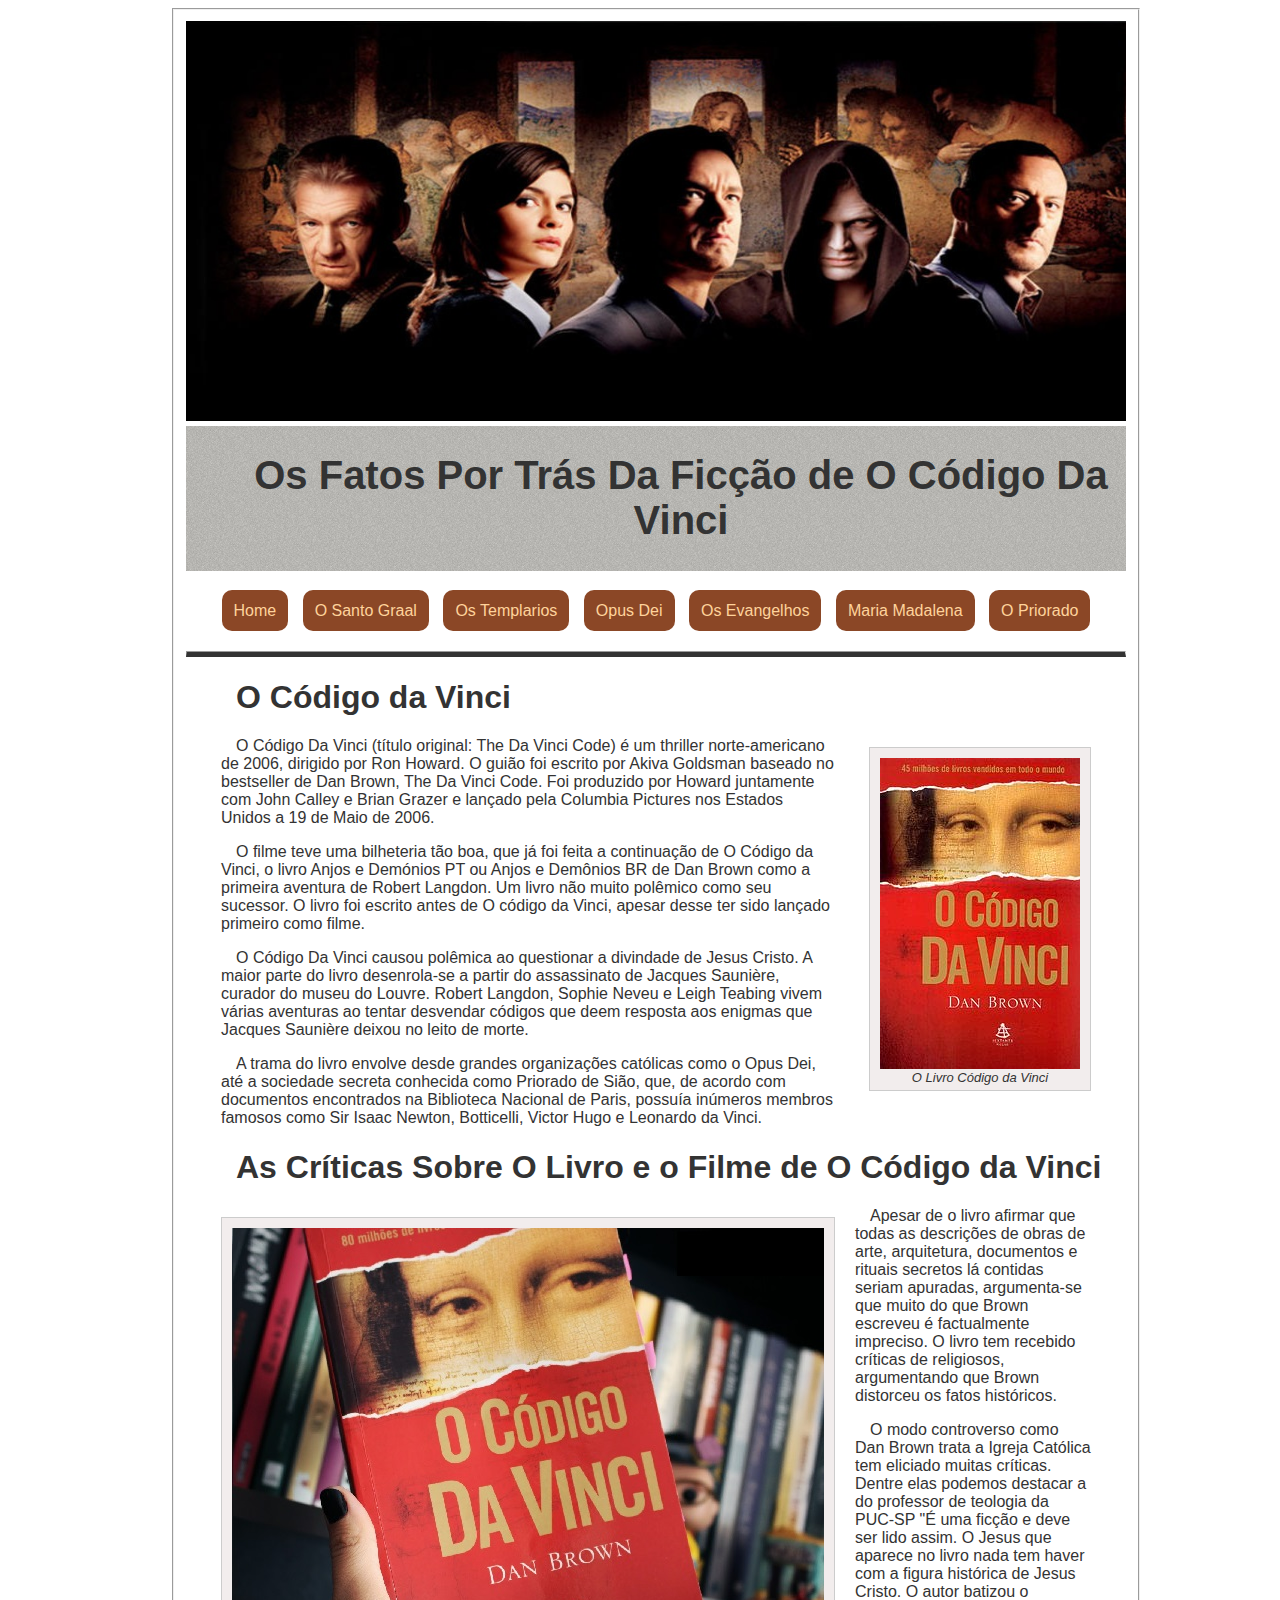
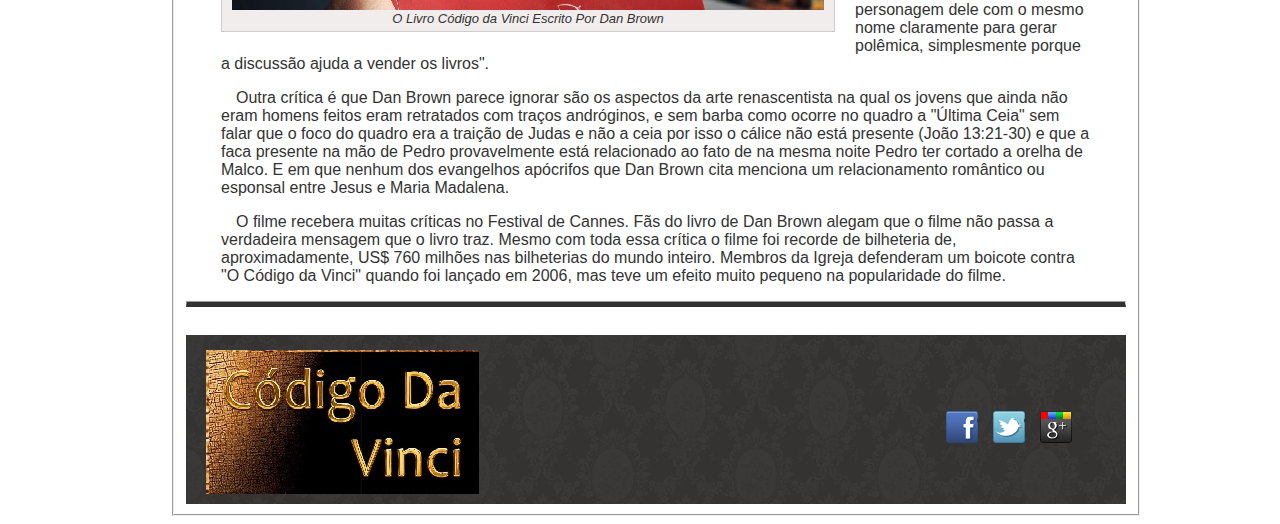
<file: index.html>
<html><head><meta name="description" content="Neste site são discutidos o que são fatos ou fixão.">
    <meta charset="utf-8">
    <title>Os Segredos do Código da Vinci</title>
    <link rel="stylesheet" href="css/sobre.css">
    <script src="js/banner.js">
</script>
  </head><body class="hidden-lg hidden-md hidden-sm hidden-xs" data-spy="scroll">
    <fieldset>
      <div class="container">
        <!-- Início do cabeçalho ------------------------------------------------------------------------------------->
        <header>
          <img src="img/elenco.jpg">
        </header>
        <!-- Fim do Cabeçalho ------------------------------------------------------------------------------------>
        <nav id="titulo">
          <h1>Os Fatos Por Trás Da Ficção de O Código Da Vinci</h1>
        </nav>
        <!-- Início do menu ----------------------------------------------------------------------------------------->
        <nav>
          <ul>
            <li>
              <a href="index.html">Home</a>
            </li>
            <li>
              <a href="santo-graal.html">O Santo Graal</a>
            </li>
            <li>
              <a href="os-templarios.html">Os Templarios</a>
            </li>
            <li>
              <a href="opus-dai.html">Opus Dei</a>
            </li>
            <li>
              <a href="os-evangelhos.html">Os Evangelhos</a>
            </li>
            <li>
              <a href="maria-madalena.html">Maria Madalena</a>
            </li>
            <li>
              <a href="priorado-de-siao.html">O Priorado</a>
            </li>
          </ul>
        </nav>
        <!-- Fim do menu ------------------------------------------------------------------------------------------>
        <section>
          <!-- Início do artigo sobre o tema -->
          <article class="codigo-da-vinci">
            <hr>
            <h1>O Código da Vinci</h1>
            <figure id="livro">
              <img src="img/livro.jpg">
              <figcaption>O Livro Código da Vinci</figcaption>
            </figure>
            <p>O Código Da Vinci (título original: The Da Vinci Code) é um thriller norte-americano
              de 2006, dirigido por Ron Howard. O guião foi escrito por Akiva Goldsman
              baseado no bestseller de Dan Brown, The Da Vinci Code. Foi produzido por
              Howard juntamente com John Calley e Brian Grazer e lançado pela Columbia
              Pictures nos Estados Unidos a 19 de Maio de 2006.</p>
            <p>O filme teve uma bilheteria tão boa, que já foi feita a continuação de
              O Código da Vinci, o livro Anjos e Demónios PT ou Anjos e Demônios BR de
              Dan Brown como a primeira aventura de Robert Langdon. Um livro não muito
              polêmico como seu sucessor. O livro foi escrito antes de O código da Vinci,
              apesar desse ter sido lançado primeiro como filme.</p>
            <p>O Código Da Vinci causou polêmica ao questionar a divindade de Jesus Cristo.
              A maior parte do livro desenrola-se a partir do assassinato de Jacques
              Saunière, curador do museu do Louvre. Robert Langdon, Sophie Neveu e Leigh
              Teabing vivem várias aventuras ao tentar desvendar códigos que deem resposta
              aos enigmas que Jacques Saunière deixou no leito de morte.</p>
            <p>A trama do livro envolve desde grandes organizações católicas como o Opus
              Dei, até a sociedade secreta conhecida como Priorado de Sião, que, de acordo
              com documentos encontrados na Biblioteca Nacional de Paris, possuía inúmeros
              membros famosos como Sir Isaac Newton, Botticelli, Victor Hugo e Leonardo
              da Vinci.</p>
          </article>
          <!-- Fim do artigo sobre o tema ---------------------------------------------------------------------->
          <!-- Início do artigo sobre as criticas ------------------------------------------------------------------>
          <article class="codigo-da-vinci">
            <h1>As Críticas Sobre O Livro e o Filme de O Código da Vinci</h1>
            <figure id="livro2">
              <img src="img/livro-do-codigo-da-vinci.jpg">
              <figcaption>O Livro Código da Vinci Escrito Por Dan Brown</figcaption>
            </figure>
            <p>Apesar de o livro afirmar que todas as descrições de obras de arte, arquitetura,
              documentos e rituais secretos lá contidas seriam apuradas, argumenta-se
              que muito do que Brown escreveu é factualmente impreciso. O livro tem recebido
              críticas de religiosos, argumentando que Brown distorceu os fatos históricos.</p>
            <p>O modo controverso como Dan Brown trata a Igreja Católica tem eliciado
              muitas críticas. Dentre elas podemos destacar a do professor de teologia
              da PUC-SP "É uma ficção e deve ser lido assim. O Jesus que aparece no livro
              nada tem haver com a figura histórica de Jesus Cristo. O autor batizou
              o personagem dele com o mesmo nome claramente para gerar polêmica, simplesmente
              porque a discussão ajuda a vender os livros".</p>
            <p>Outra crítica é que Dan Brown parece ignorar são os aspectos da arte renascentista
              na qual os jovens que ainda não eram homens feitos eram retratados com
              traços andróginos, e sem barba como ocorre no quadro a "Última Ceia" sem
              falar que o foco do quadro era a traição de Judas e não a ceia por isso
              o cálice não está presente (João 13:21-30) e que a faca presente na mão
              de Pedro provavelmente está relacionado ao fato de na mesma noite Pedro
              ter cortado a orelha de Malco. E em que nenhum dos evangelhos apócrifos
              que Dan Brown cita menciona um relacionamento romântico ou esponsal entre
              Jesus e Maria Madalena.</p>
            <p>O filme recebera muitas críticas no Festival de Cannes. Fãs do livro de
              Dan Brown alegam que o filme não passa a verdadeira mensagem que o livro
              traz. Mesmo com toda essa crítica o filme foi recorde de bilheteria de,
              aproximadamente, US$ 760 milhões nas bilheterias do mundo inteiro. Membros
              da Igreja defenderam um boicote contra "O Código da Vinci" quando foi lançado
              em 2006, mas teve um efeito muito pequeno na popularidade do filme.</p>
            <hr>
            <br>
          </article>
          <!-- Fim do artigo sobre as criticas ------------------------------------------------------------------->
        </section>
        <!-- Início do rodapé ------------------------------------------------------------------------------------->
        <footer>
          <div class="container">
            <img src="img/codigo-da-vinci.jpg" alt="O Código da Vinci">
            <ul class="social">
              <li>
                <a href="http://facebook.com/codigodavinci" target="_blank">Facebook</a>
              </li>
              <li>
                <a href="http://twitter.com/codigodavinci" target="_blank">Twitter</a>
              </li>
              <li>
                <a href="http://plus.google.com/codigodavinci" target="_blank">Google+</a>
              </li>
            </ul>
          </div>
        </footer>
        <!-- Fim do rodapé ----------------------------------------------------------------------------------------->
      </div>
    </fieldset>  
       
  

</body></html>
</file>
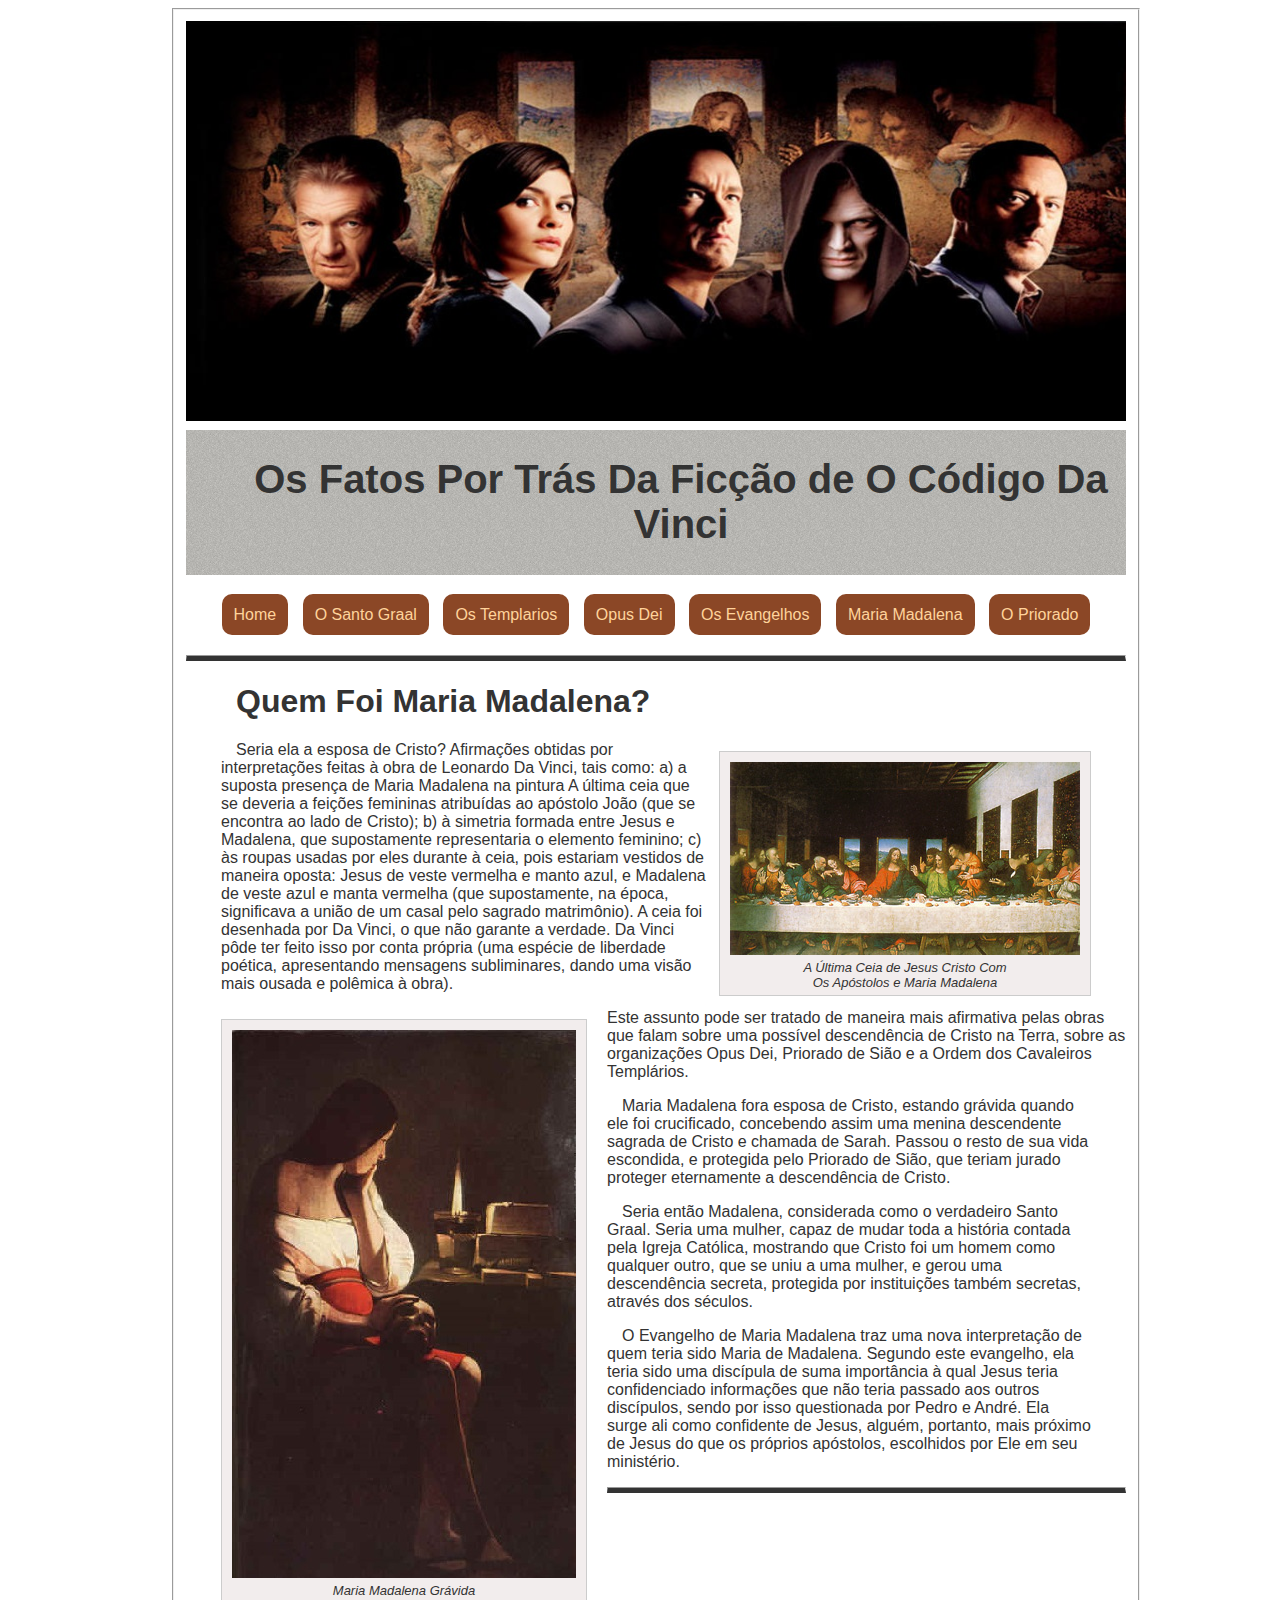
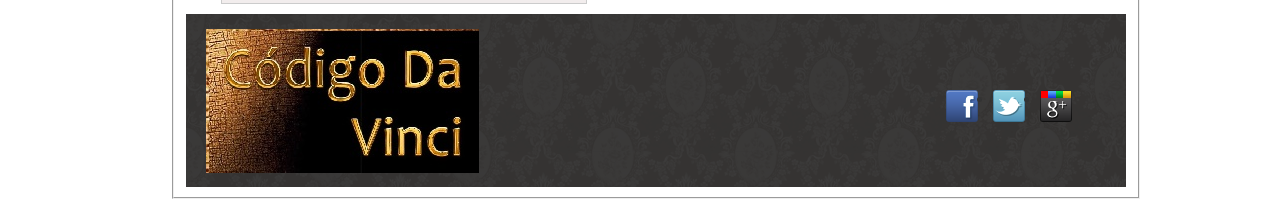
<file: maria-madalena.html>
<!DOCTYPE html>
<html lang="br-pt">
  <head>
    <meta charset="utf-8">
    <title>Os Segredos do Código da Vinci</title>
    <link rel="stylesheet" href="css/sobre.css">
    <script src="js/banner.js"> </script>
  </head>
  <body>
    <fieldset>
    <div class="container">
   <!-- Início do cabeçalho ------------------------------------------------------------------------------------->
    <header>
        <img src="img/elenco.jpg" />
     </header>
      <!--  Fim do Cabeçalho  ------------------------------------------------------------------------------------>
      <nav id="titulo">
        <h1>Os Fatos Por Trás Da Ficção de O Código Da Vinci</h1>
      </nav>
      <!-- Início do menu  ----------------------------------------------------------------------------------------->
      <nav>
        <ul>
          <li><a href="index.html">Home</a></li>
          <li><a href="santo-graal.html">O Santo Graal</a></li>
          <li><a href="os-templarios.html">Os Templarios</a></li>
          <li><a href="opus-dai.html" >Opus Dei</a></li>
          <li><a href="os-evangelhos.html">Os Evangelhos</a></li>
           <li><a href="maria-madalena.html" >Maria Madalena</a></li>
           <li><a href="priorado-de-siao.html">O Priorado</a></li>
         </ul>
       </nav>
       <!-- Fim do menu  ------------------------------------------------------------------------------------------>
       <section>
         <!-- Início do artigo  -->
         <article class="codigo-da-vinci">
           <hr>
           <h1>Quem Foi Maria Madalena?</h1>

           <figure id="santa-ceia">
              <img src="img/santa-ceia.jpg">
              <figcaption>A Última Ceia de Jesus Cristo Com <br>Os Apóstolos e Maria Madalena</figcaption>
          </figure>

           <p>
             Seria ela a esposa de Cristo? Afirmações obtidas por interpretações feitas à obra de Leonardo
             Da Vinci, tais como:
             a) a suposta presença de Maria Madalena na pintura A última ceia que se deveria a feições
             femininas atribuídas ao apóstolo João (que se encontra ao lado de Cristo);
             b) à simetria formada entre Jesus e Madalena, que supostamente representaria o elemento feminino;
             c) às roupas usadas por eles durante à ceia, pois estariam vestidos de maneira oposta: Jesus
             de veste vermelha e manto azul, e Madalena de veste azul e manta vermelha (que supostamente,
             na época, significava a união de um casal pelo sagrado matrimônio). A ceia foi desenhada por
             Da Vinci, o que não garante a verdade. Da Vinci pôde ter feito isso por conta própria
             (uma espécie de liberdade poética, apresentando mensagens subliminares, dando uma visão
             mais ousada e polêmica à obra).
           </p>
           <p>
             <figure id="maria-madalena">
                <img src="img/maria-madalena-gravida.jpg">
                <figcaption>Maria Madalena Grávida</figcaption>
            </figure>
             Este assunto pode ser tratado de maneira mais afirmativa pelas obras que falam sobre uma
             possível descendência de Cristo na Terra, sobre as organizações Opus Dei, Priorado de Sião
             e a Ordem dos Cavaleiros Templários.
           </p>
           <p>
             Maria Madalena fora esposa de Cristo, estando grávida quando ele foi crucificado, concebendo
              assim uma menina descendente sagrada de Cristo e chamada de Sarah. Passou o resto de sua
              vida escondida, e protegida pelo Priorado de Sião, que teriam jurado proteger eternamente a
              descendência de Cristo.
           </p>
           <p>
             Seria então Madalena, considerada como o verdadeiro Santo Graal. Seria uma mulher, capaz
             de mudar toda a história contada pela Igreja Católica, mostrando que Cristo foi um homem
             como qualquer outro, que se uniu a uma mulher, e gerou uma descendência secreta, protegida
             por instituições também secretas, através dos séculos.
           </p>
           <p>
             O Evangelho de Maria Madalena traz uma nova interpretação de quem teria sido Maria de
              Madalena. Segundo este evangelho, ela teria sido uma discípula de suma importância à qual
              Jesus teria confidenciado informações que não teria passado aos outros discípulos, sendo por
              isso questionada por Pedro e André. Ela surge ali como confidente de Jesus, alguém, portanto,
              mais próximo de Jesus do que os próprios apóstolos, escolhidos por Ele em seu ministério.
           </p>
           <hr><br>
         </article> <!--  Fim do artigo  -->
       </section>
       <!--  Início do rodapé  ------------------------------------------------------------------------------------->
       <footer>
      <div class="container">
        <img src="img/codigo-da-vinci.jpg" alt="O Código da Vinci" >
        <ul class="social">
          <li><a href="http://facebook.com/codigodavinci" target="_blank">Facebook</a></li>
          <li><a href="http://twitter.com/codigodavinci" target="_blank">Twitter</a></li>
          <li><a href="http://plus.google.com/codigodavinci" target="_blank">Google+</a></li>
        </ul>
      </div>
    </footer>
    <!--  Fim do rodapé  ----------------------------------------------------------------------------------------->
      </div>
      </fieldset>
  </body>
</html>
</file>
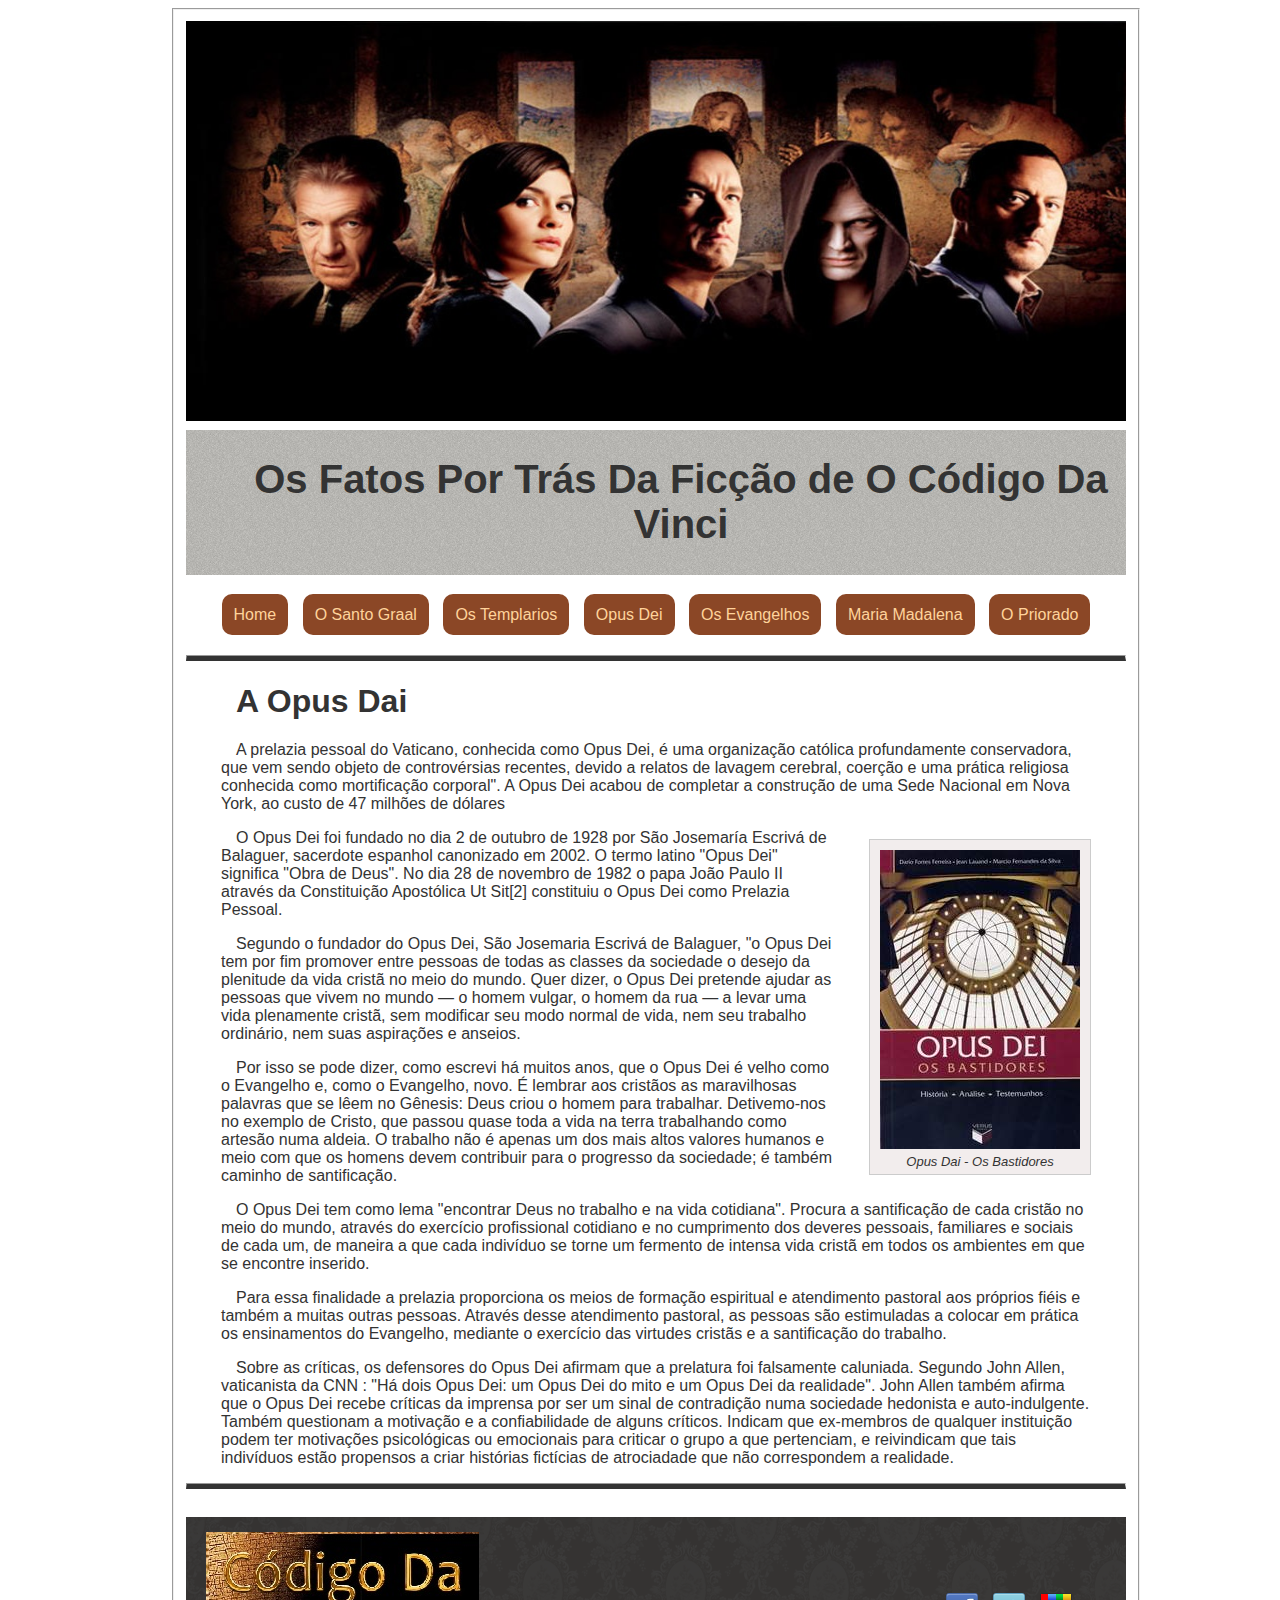
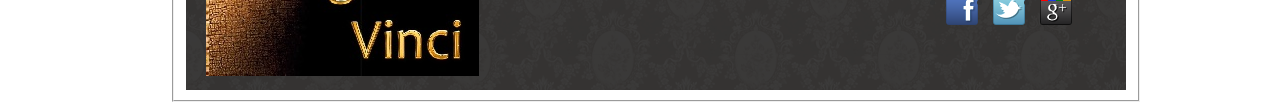
<file: opus-dai.html>
<!DOCTYPE html>
<html lang="br-pt">
  <head>
    <meta charset="utf-8">
    <title>Os Segredos do Código da Vinci</title>
    <link rel="stylesheet" href="css/sobre.css">
    <script src="js/banner.js"> </script>
  </head>
  <body>
    <fieldset>
    <div class="container">
   <!-- Início do cabeçalho ------------------------------------------------------------------------------------->
    <header>
      <img src="img/elenco.jpg" />
     </header>
      <!--  Fim do Cabeçalho  ------------------------------------------------------------------------------------>
      <nav id="titulo">
        <h1>Os Fatos Por Trás Da Ficção de O Código Da Vinci</h1>
      </nav>
      <!-- Início do menu  ----------------------------------------------------------------------------------------->
      <nav>
        <ul>
          <li><a href="index.html">Home</a></li>
          <li><a href="santo-graal.html">O Santo Graal</a></li>
          <li><a href="os-templarios.html">Os Templarios</a></li>
          <li><a href="opus-dai.html">Opus Dei</a></li>
          <li><a href="os-evangelhos.html">Os Evangelhos</a></li>
           <li><a href="maria-madalena.html">Maria Madalena</a></li>
           <li><a href="priorado-de-siao.html">O Priorado</a></li>
         </ul>
       </nav>
       <!-- Fim do menu  ------------------------------------------------------------------------------------------>
       <section>
         <!-- Início do artigo  -->
         <article class="codigo-da-vinci">
           <hr>
           <h1>A Opus Dai</h1>

           <p>
             A prelazia pessoal do Vaticano, conhecida como Opus Dei, é uma organização católica
             profundamente conservadora, que vem sendo objeto de controvérsias recentes, devido a
              relatos de lavagem cerebral, coerção e uma prática religiosa conhecida como mortificação
              corporal". A Opus Dei acabou de completar a construção de uma Sede Nacional em Nova
              York, ao custo de 47 milhões de dólares
           </p>
           <figure id="livro">
            <img src="img/opus-dai.jpg">
              <figcaption>Opus Dai - Os Bastidores</figcaption>
          </figure>
           <p>
             O Opus Dei foi fundado no dia 2 de outubro de 1928 por São Josemaría Escrivá de Balaguer,
              sacerdote espanhol canonizado em 2002. O termo latino "Opus Dei" significa "Obra de Deus".
               No dia 28 de novembro de 1982 o papa João Paulo II através da Constituição Apostólica
               Ut Sit[2] constituiu o Opus Dei como Prelazia Pessoal.
           </p>
           <p>
              Segundo o fundador do Opus Dei, São Josemaria Escrivá de Balaguer, "o Opus Dei tem por
              fim promover entre pessoas de todas as classes da sociedade o desejo da plenitude da vida
              cristã no meio do mundo. Quer dizer, o Opus Dei pretende ajudar as pessoas que vivem no
               mundo — o homem vulgar, o homem da rua — a levar uma vida plenamente cristã, sem
               modificar seu modo normal de vida, nem seu trabalho ordinário, nem suas aspirações e anseios.
           </p>
           <p>
              Por isso se pode dizer, como escrevi há muitos anos, que o Opus Dei é velho como o Evangelho
              e, como o Evangelho, novo. É lembrar aos cristãos as maravilhosas palavras que se lêem no
              Gênesis: Deus criou o homem para trabalhar. Detivemo-nos no exemplo de Cristo, que passou
               quase toda a vida na terra trabalhando como artesão numa aldeia. O trabalho não é apenas um
               dos mais altos valores humanos e meio com que os homens devem contribuir para o progresso
                da sociedade; é também caminho de santificação.
           </p>
           <p>
             O Opus Dei tem como lema "encontrar Deus no trabalho e na vida cotidiana". Procura a santificação
             de cada cristão no meio do mundo, através do exercício profissional cotidiano e no cumprimento
             dos deveres pessoais, familiares e sociais de cada um, de maneira a que cada indivíduo se torne
              um fermento de intensa vida cristã em todos os ambientes em que se encontre inserido.
           </p>
           <p>
             Para essa finalidade a prelazia proporciona os meios de formação espiritual e atendimento pastoral
             aos próprios fiéis e também a muitas outras pessoas. Através desse atendimento pastoral, as pessoas
             são estimuladas a colocar em prática os ensinamentos do Evangelho, mediante o exercício das
             virtudes cristãs e a santificação do trabalho.
           </p>
           <p>
             Sobre as críticas, os defensores do Opus Dei afirmam que a prelatura foi falsamente caluniada.
              Segundo John Allen, vaticanista da CNN : "Há dois Opus Dei: um Opus Dei do mito e um Opus
              Dei da realidade". John Allen também afirma que o Opus Dei recebe críticas da imprensa por
               ser um sinal de contradição numa sociedade hedonista e auto-indulgente. Também questionam a
               motivação e a confiabilidade de alguns críticos. Indicam que ex-membros de qualquer instituição
                podem ter motivações psicológicas ou emocionais para criticar o grupo a que pertenciam, e
                 reivindicam que tais indivíduos estão propensos a criar histórias fictícias de atrociadade que
                 não correspondem a realidade.
           </p>
           <hr><br>
         </article> <!--  Fim do artigo  -->
       </section>
       <!--  Início do rodapé  ------------------------------------------------------------------------------------->
       <footer>
      <div class="container">
        <img src="img/codigo-da-vinci.jpg" alt="O Código da Vinci" >
        <ul class="social">
          <li><a href="http://facebook.com/codigodavinci" target="_blank">Facebook</a></li>
          <li><a href="http://twitter.com/codigodavinci" target="_blank">Twitter</a></li>
          <li><a href="http://plus.google.com/codigodavinci" target="_blank">Google+</a></li>
        </ul>
      </div>
    </footer>
    <!--  Fim do rodapé  ----------------------------------------------------------------------------------------->
      </div>
      </fieldset>
  </body>
</html>
</file>
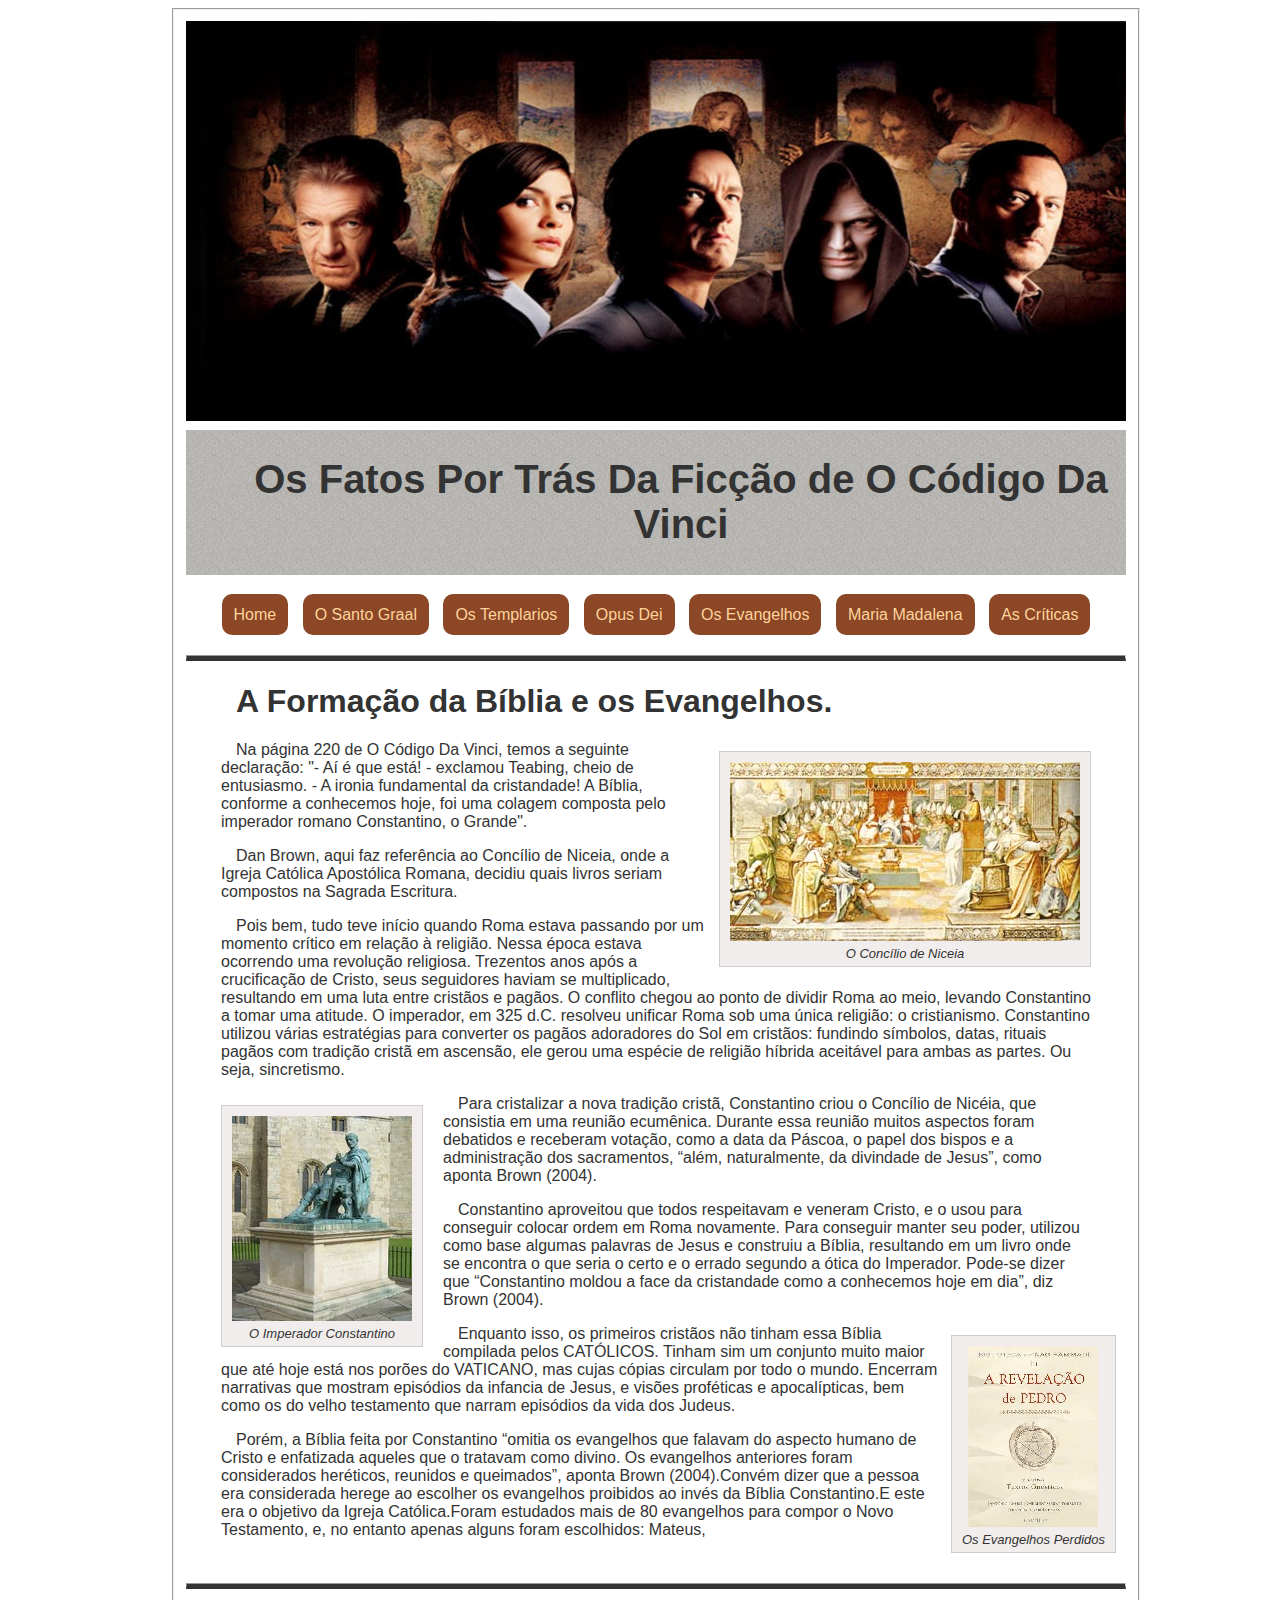
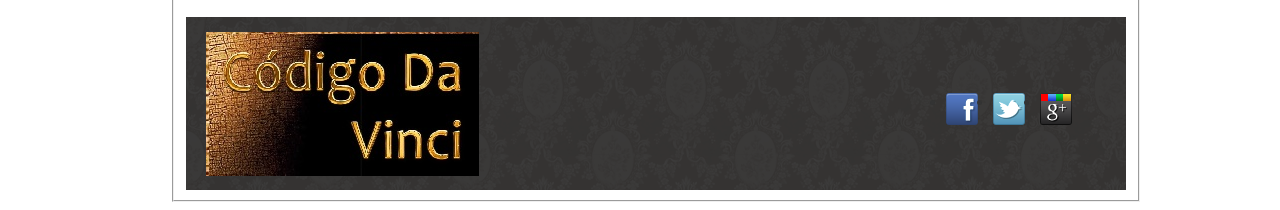
<file: os-evangelhos.html>
<!DOCTYPE html>
<html lang="br-pt">
  <head>
    <meta charset="utf-8">
    <title>Os Segredos do Código da Vinci</title>
    <link rel="stylesheet" href="css/sobre.css">
    <script src="js/banner.js"> </script>
  </head>
  <body>
    <fieldset>
    <div class="container">
   <!-- Início do cabeçalho ------------------------------------------------------------------------------------->
    <header>
        <img src="img/elenco.jpg" />
     </header>
      <!--  Fim do Cabeçalho  ------------------------------------------------------------------------------------>
      <nav id="titulo">
        <h1>Os Fatos Por Trás Da Ficção de O Código Da Vinci</h1>
      </nav>
      <!-- Início do menu  ----------------------------------------------------------------------------------------->
      <nav>
        <ul>
          <li><a href="index.html">Home</a></li>
          <li><a href="santo-graal.html">O Santo Graal</a></li>
          <li><a href="os-templarios.html">Os Templarios</a></li>
          <li><a href="opus-dai.html" >Opus Dei</a></li>
          <li><a href="os-evangelhos.html">Os Evangelhos</a></li>
           <li><a href="maria-madalena.html">Maria Madalena</a></li>
           <li><a href="priorado-de-siao.html">As Críticas</a></li>
         </ul>
       </nav>
       <!-- Fim do menu  ------------------------------------------------------------------------------------------>
       <section>
         <!-- Início do artigo  -->
         <article class="codigo-da-vinci">
           <hr>
           <h1>A Formação da Bíblia e os Evangelhos. </h1>

           <figure id="concilio-niceia">
              <img src="img/concilio-niceia.jpg">
              <figcaption>O Concílio de Niceia</figcaption>
          </figure>

           <p>
             Na página 220 de O Código Da Vinci, temos a seguinte declaração: "- Aí é que está! - exclamou
             Teabing, cheio de entusiasmo. - A ironia fundamental da cristandade! A Bíblia, conforme a
             conhecemos hoje, foi uma colagem composta pelo imperador romano Constantino, o Grande".
           </p>
           <p>
             Dan Brown, aqui faz referência ao Concílio de Niceia, onde a Igreja Católica Apostólica Romana,
             decidiu quais livros seriam compostos na Sagrada Escritura.
           </p>
           <p>
             Pois bem, tudo teve início quando Roma estava passando por um momento crítico em relação
             à religião. Nessa época estava ocorrendo uma revolução religiosa. Trezentos anos após a
             crucificação de Cristo, seus seguidores haviam se multiplicado, resultando em uma luta entre
             cristãos e pagãos. O conflito chegou ao ponto de dividir Roma ao meio, levando Constantino
             a tomar uma atitude. O imperador, em 325 d.C. resolveu unificar Roma sob uma única
             religião: o cristianismo. Constantino utilizou várias estratégias para converter os pagãos
             adoradores do Sol em cristãos: fundindo símbolos, datas, rituais pagãos com tradição
             cristã em ascensão, ele gerou uma espécie de religião híbrida aceitável para ambas as partes.
             Ou seja, sincretismo.
           </p>
           <figure id="constantino">
              <img src="img/imperador-constantino.jpg">
              <figcaption>O Imperador Constantino</figcaption>
          </figure>
           <p>
             Para cristalizar a nova tradição cristã, Constantino criou o Concílio de Nicéia, que consistia
              em uma reunião ecumênica. Durante essa reunião muitos aspectos foram debatidos e receberam
              votação, como a data da Páscoa, o papel dos bispos e a administração dos sacramentos,
              “além, naturalmente, da divindade de Jesus”, como aponta Brown (2004).
           </p>
           <p>
             Constantino aproveitou que todos respeitavam e veneram Cristo, e o usou para conseguir
             colocar ordem em Roma novamente. Para conseguir manter seu poder, utilizou como base
             algumas palavras de Jesus e construiu a Bíblia, resultando em um livro onde se encontra o que
             seria o certo e o errado segundo a ótica do Imperador. Pode-se dizer que “Constantino moldou
             a face da cristandade como a conhecemos hoje em dia”, diz Brown (2004).
           </p>
           <figure id="livros">
              <img src="img/livro1.jpg">
              <figcaption>Os Evangelhos Perdidos</figcaption>
          </figure>
           <p>
             Enquanto isso, os primeiros cristãos não tinham essa Bíblia compilada pelos CATÓLICOS.
             Tinham sim um conjunto muito maior que até hoje está nos porões do VATICANO, mas
             cujas cópias circulam por todo o mundo. Encerram narrativas que mostram episódios da
             infancia de Jesus, e visões proféticas e apocalípticas, bem como os do velho testamento que
             narram episódios da vida dos Judeus.
           </p>
           <p>
             Porém, a Bíblia feita por Constantino “omitia os evangelhos que falavam do aspecto humano
              de Cristo e enfatizada aqueles que o tratavam como divino. Os evangelhos anteriores foram
              considerados heréticos, reunidos e queimados”, aponta Brown (2004).Convém dizer que a
               pessoa era considerada herege ao escolher os evangelhos proibidos ao invés da Bíblia
               Constantino.E este era o objetivo da Igreja Católica.Foram estudados mais de 80 evangelhos
               para compor o Novo Testamento, e, no entanto apenas alguns foram escolhidos: Mateus,
           </p><br>
           <hr><br>
         </article> <!--  Fim do artigo  -->
       </section>
       <!--  Início do rodapé  ------------------------------------------------------------------------------------->
       <footer>
      <div class="container">
        <img src="img/codigo-da-vinci.jpg" alt="O Código da Vinci" >
        <ul class="social">
          <li><a href="http://facebook.com/codigodavinci" target="_blank">Facebook</a></li>
          <li><a href="http://twitter.com/codigodavinci" target="_blank">Twitter</a></li>
          <li><a href="http://plus.google.com/codigodavinci" target="_blank">Google+</a></li>
        </ul>
      </div>
    </footer>
    <!--  Fim do rodapé  ----------------------------------------------------------------------------------------->
      </div>
      </fieldset>
  </body>
</html>
</file>
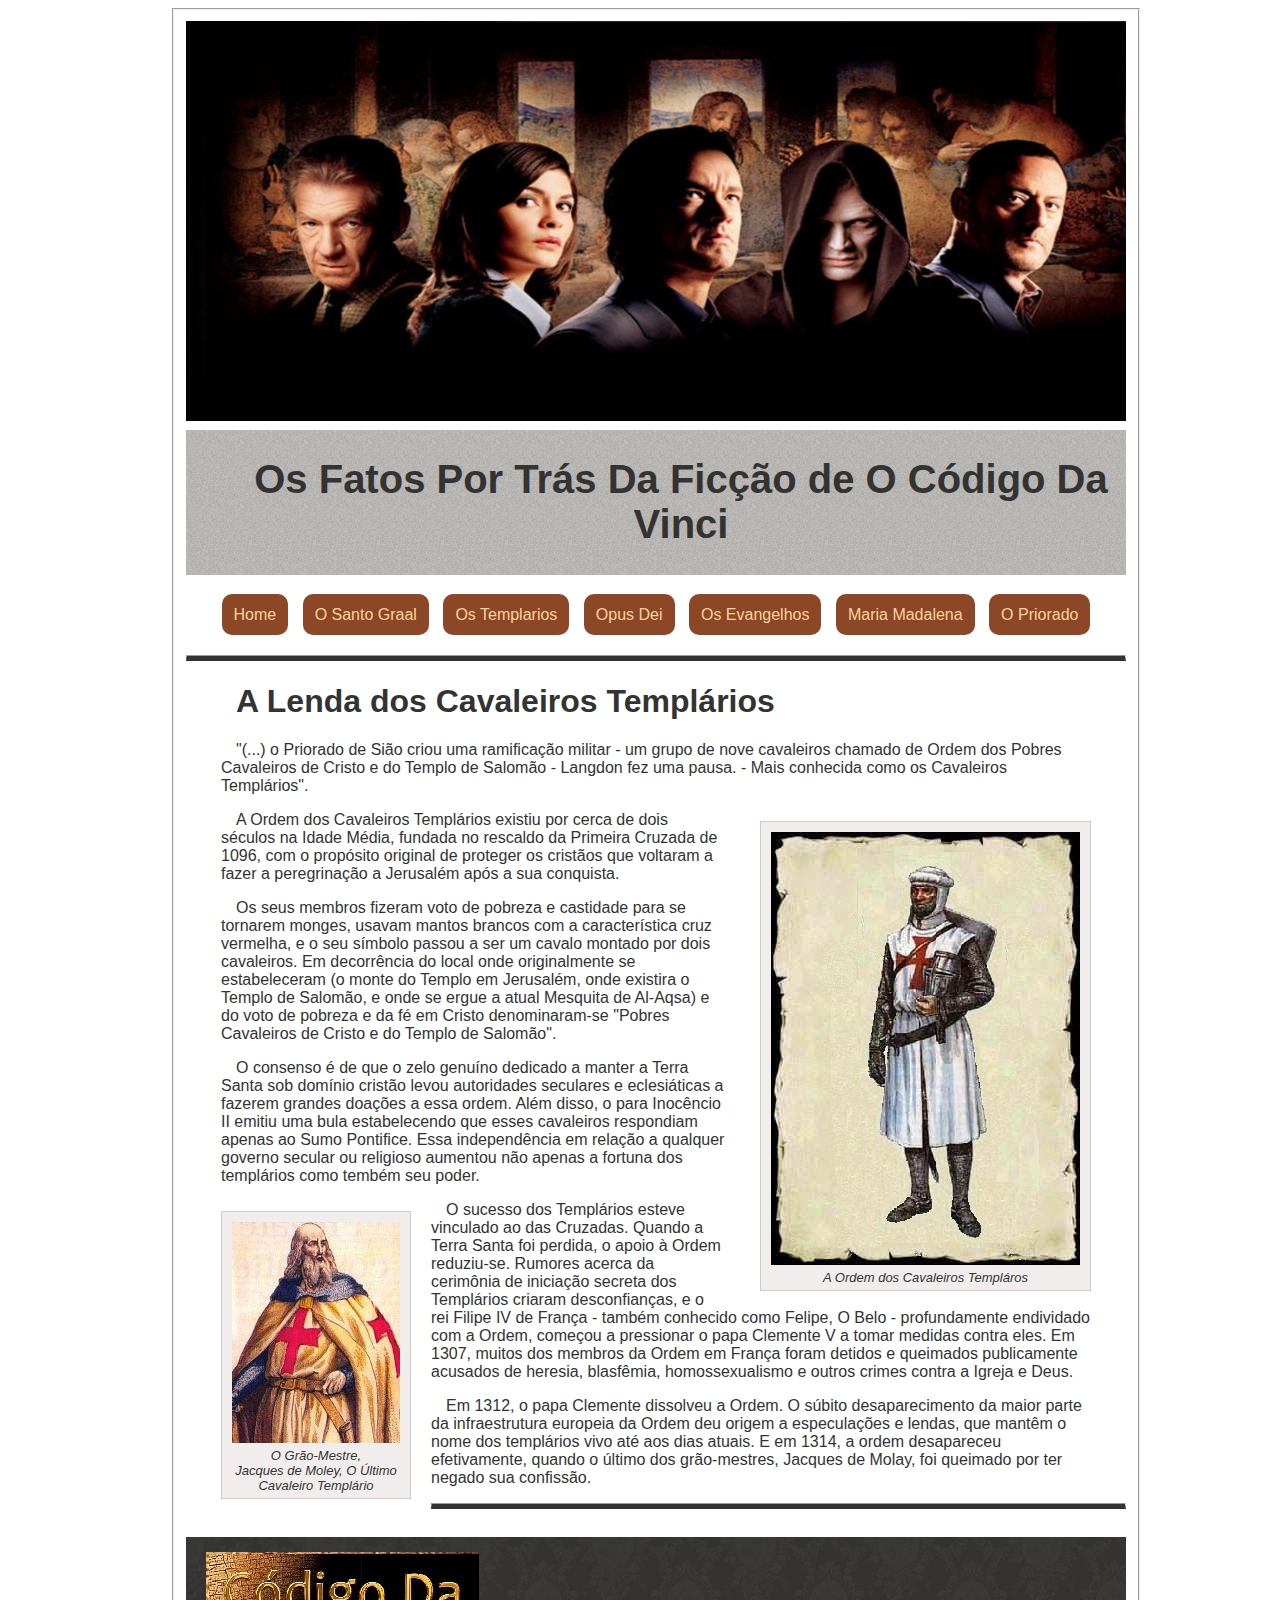
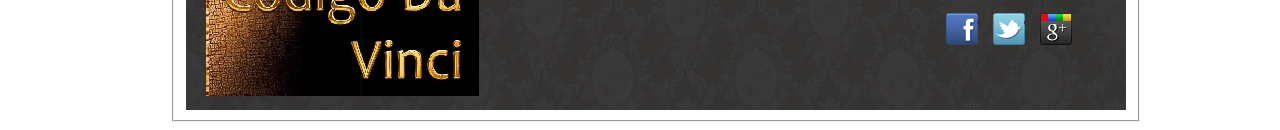
<file: os-templarios.html>
<!DOCTYPE html>
<html lang="br-pt">
  <head>
    <meta charset="utf-8">
    <title>Os Segredos do Código da Vinci</title>
    <link rel="stylesheet" href="css/sobre.css">
    <script src="js/banner.js"> </script>
  </head>
  <body>
    <fieldset>
    <div class="container">
   <!-- Início do cabeçalho ------------------------------------------------------------------------------------->
    <header>
      <img src="img/elenco.jpg" />
     </header>
      <!--  Fim do Cabeçalho  ------------------------------------------------------------------------------------>
      <nav id="titulo">
        <h1>Os Fatos Por Trás Da Ficção de O Código Da Vinci</h1>
      </nav>
      <!-- Início do menu  ----------------------------------------------------------------------------------------->
      <nav>
        <ul>
          <li><a href="index.html">Home</a></li>
          <li><a href="santo-graal.html">O Santo Graal</a></li>
          <li><a href="os-templarios.html">Os Templarios</a></li>
          <li><a href="opus-dai.html">Opus Dei</a></li>
          <li><a href="os-evangelhos.html">Os Evangelhos</a></li>
           <li><a href="maria-madalena.html">Maria Madalena</a></li>
           <li><a href="priorado-de-siao.html">O Priorado</a></li>
         </ul>
       </nav>
       <!-- Fim do menu  ------------------------------------------------------------------------------------------>
       <section>
         <!-- Início do artigo  -->
         <article class="codigo-da-vinci">
           <hr>
           <h1>A Lenda dos Cavaleiros Templários</h1>

           <p>
             "(...) o Priorado de Sião criou uma ramificação militar - um grupo de nove cavaleiros chamado
            de Ordem dos Pobres Cavaleiros de Cristo e do Templo de Salomão - Langdon fez uma pausa.
            - Mais conhecida como os Cavaleiros Templários".
           </p>
           <figure id="templario1">
            <img src="img/cavaleiro-templario1.jpg">
              <figcaption>A Ordem dos Cavaleiros Templáros</figcaption>
          </figure>
           <p>
             A Ordem dos Cavaleiros Templários existiu por cerca de dois séculos na Idade Média, fundada
              no rescaldo da Primeira Cruzada de 1096, com o propósito original de proteger os cristãos que
              voltaram a fazer a peregrinação a Jerusalém após a sua conquista.
           </p>
           <p>
             Os seus membros fizeram voto de pobreza e castidade para se tornarem monges, usavam mantos
             brancos com a característica cruz vermelha, e o seu símbolo passou a ser um cavalo montado
              por dois cavaleiros. Em decorrência do local onde originalmente se estabeleceram (o monte
              do Templo em Jerusalém, onde existira o Templo de Salomão, e onde se ergue a atual Mesquita
              de Al-Aqsa) e do voto de pobreza e da fé em Cristo denominaram-se "Pobres Cavaleiros de
              Cristo e do Templo de Salomão".
           </p>
           <p>
             O consenso é de que o zelo genuíno dedicado a manter a Terra Santa sob domínio cristão levou
             autoridades seculares e eclesiáticas a fazerem grandes doações a essa ordem. Além disso, o
             para Inocêncio II emitiu uma bula estabelecendo que esses cavaleiros respondiam apenas ao
             Sumo Pontifice. Essa independência em relação a qualquer governo secular ou religioso
             aumentou não apenas a fortuna dos templários como tembém seu poder.
           </p>
           <figure id="templario2">
            <img src="img/cavaleiro-templario2.jpg">
              <figcaption>O Grão-Mestre, <br>Jacques de Moley, O Último<br> Cavaleiro Templário</figcaption>
          </figure>
           <p>
             O sucesso dos Templários esteve vinculado ao das Cruzadas. Quando a Terra Santa foi perdida,
             o apoio à Ordem reduziu-se. Rumores acerca da cerimônia de iniciação secreta dos Templários
             criaram desconfianças, e o rei Filipe IV de França - também conhecido como Felipe, O Belo -
             profundamente endividado com a Ordem, começou a pressionar o papa Clemente V a tomar
             medidas contra eles. Em 1307, muitos dos membros da Ordem em França foram detidos e
             queimados publicamente acusados de heresia, blasfêmia, homossexualismo e outros crimes
             contra a Igreja e Deus.
           </p>
           <p>
             Em 1312, o papa Clemente dissolveu a Ordem. O súbito  desaparecimento da maior parte da
             infraestrutura europeia da Ordem deu origem a  especulações e lendas, que mantêm o nome
             dos templários vivo até aos dias atuais.  E em 1314, a ordem desapareceu efetivamente,
             quando o último dos grão-mestres, Jacques de Molay, foi queimado por ter negado sua confissão.
           </p>
           <hr><br>
         </article> <!--  Fim do artigo  -->
       </section>
       <!--  Início do rodapé  ------------------------------------------------------------------------------------->
       <footer>
      <div class="container">
        <img src="img/codigo-da-vinci.jpg" alt="O Código da Vinci" >
        <ul class="social">
          <li><a href="http://facebook.com/codigodavinci" target="_blank">Facebook</a></li>
          <li><a href="http://twitter.com/codigodavinci" target="_blank">Twitter</a></li>
          <li><a href="http://plus.google.com/codigodavinci" target="_blank">Google+</a></li>
        </ul>
      </div>
    </footer>
    <!--  Fim do rodapé  ----------------------------------------------------------------------------------------->
      </div>
      </fieldset>
  </body>
</html>
</file>
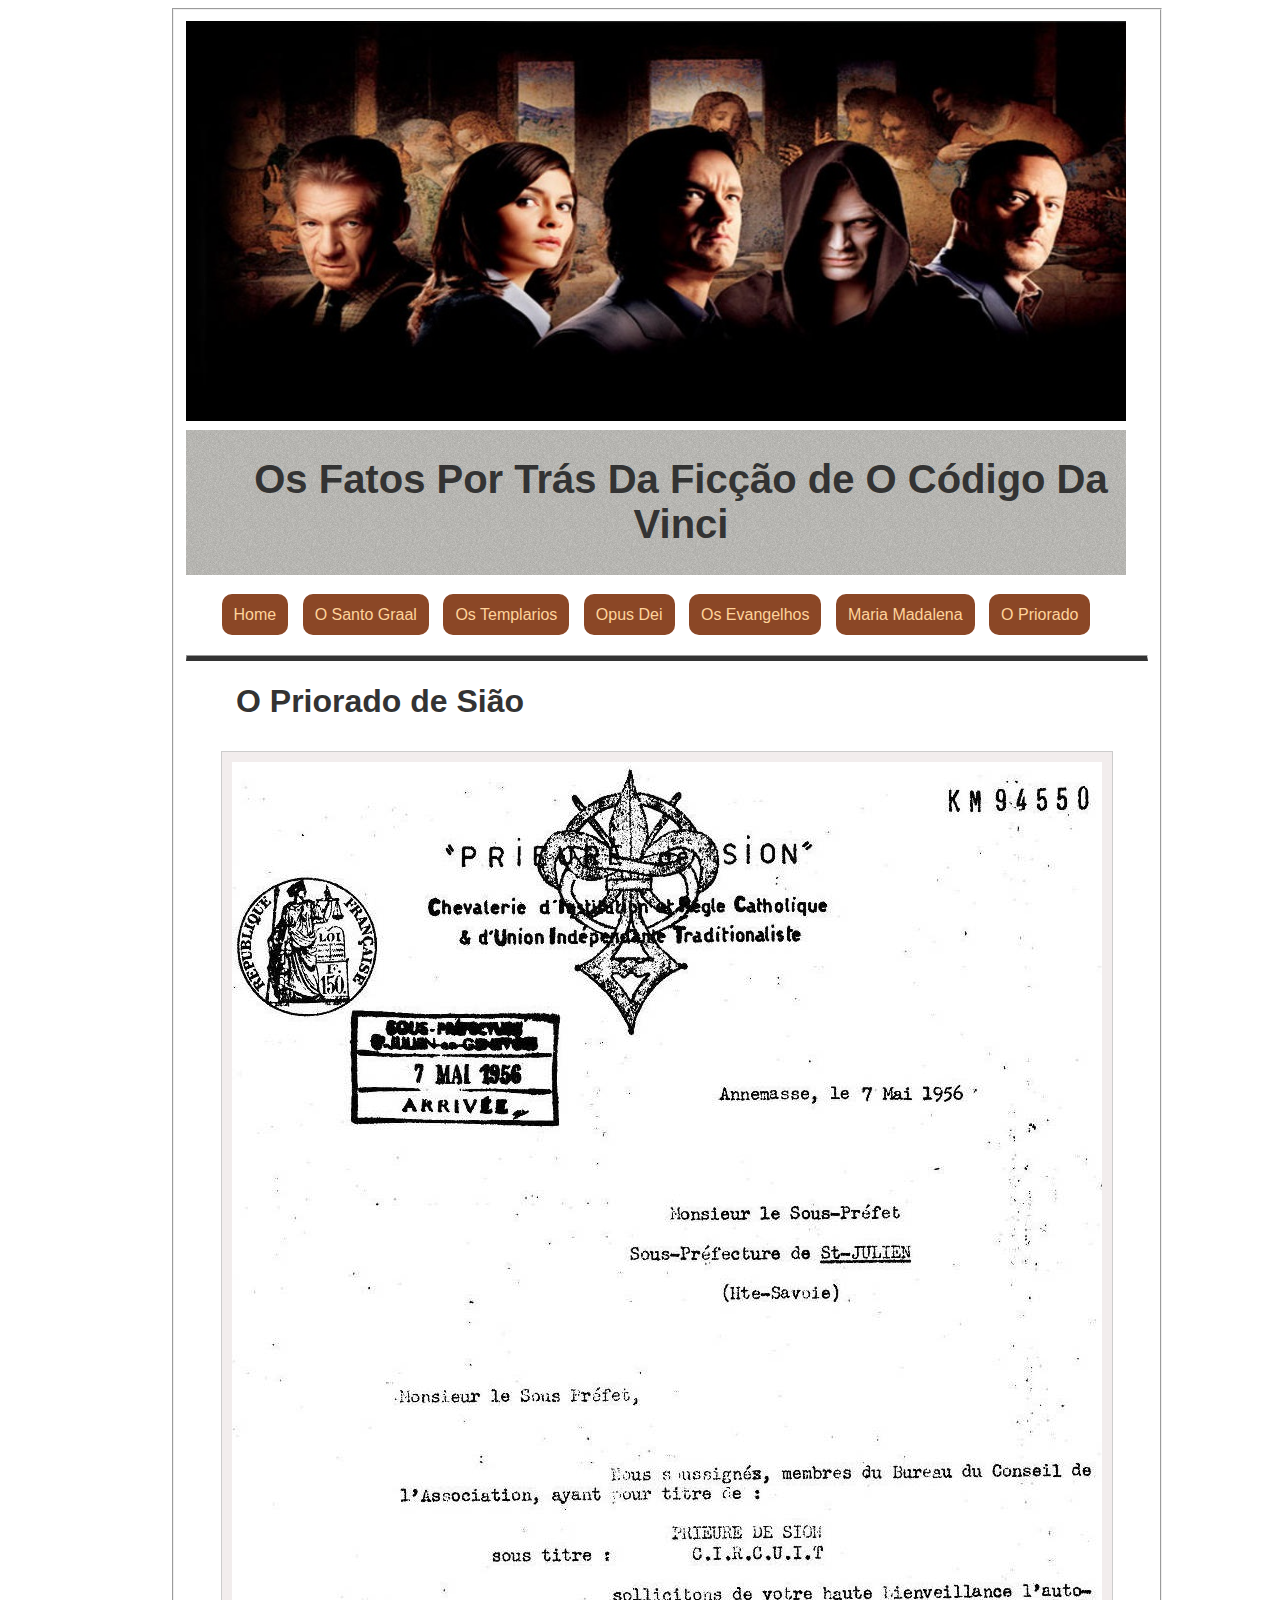
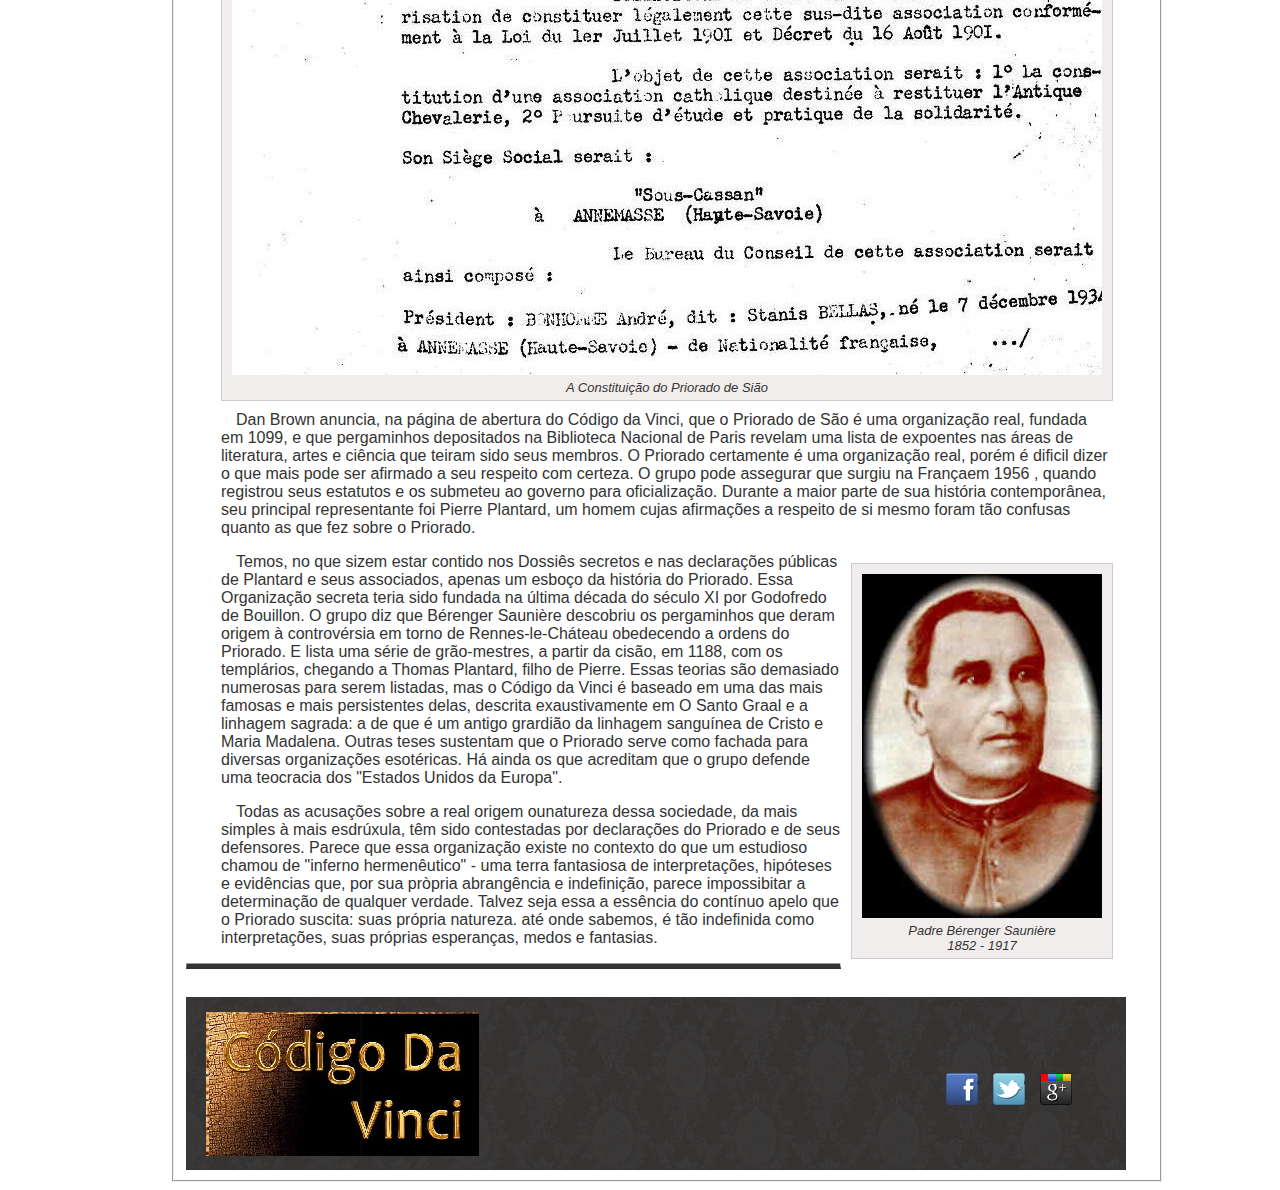
<file: priorado-de-siao.html>
<!DOCTYPE html>
<html lang="br-pt">
  <head>
    <meta charset="utf-8">
    <title>Os Segredos do Código da Vinci</title>
    <link rel="stylesheet" href="css/sobre.css">
    <script src="js/banner.js"> </script>
  </head>
  <body>
    <fieldset>
    <div class="container">
   <!-- Início do cabeçalho ------------------------------------------------------------------------------------->
    <header>
        <img src="img/elenco.jpg" />
     </header>
      <!--  Fim do Cabeçalho  ------------------------------------------------------------------------------------>
      <nav id="titulo">
        <h1>Os Fatos Por Trás Da Ficção de O Código Da Vinci</h1>
      </nav>
      <!-- Início do menu  ----------------------------------------------------------------------------------------->
      <nav>
        <ul>
          <li><a href="index.html">Home</a></li>
          <li><a href="santo-graal.html">O Santo Graal</a></li>
          <li><a href="os-templarios.html">Os Templarios</a></li>
          <li><a href="opus-dai.html" >Opus Dei</a></li>
          <li><a href="os-evangelhos.html">Os Evangelhos</a></li>
           <li><a href="maria-madalena.html">Maria Madalena</a></li>
           <li><a href="priorado-de-siao.html">O Priorado</a></li>
         </ul>
       </nav>
       <!-- Fim do menu  ------------------------------------------------------------------------------------------>
       <section>
         <!-- Início do artigo  -->
         <article class="codigo-da-vinci">
           <hr>
           <h1>O Priorado de Sião</h1>

           <figure id="constituicao-do-priorado">
              <img src="img/constituicao-do-priorado-de-siao.jpg">
              <figcaption>A Constituição do Priorado de Sião</figcaption>
          </figure>

           <p>
            Dan Brown anuncia, na página de abertura do Código da Vinci, que o Priorado de São é uma
            organização real, fundada em 1099, e que pergaminhos depositados na Biblioteca Nacional
            de Paris revelam uma lista de expoentes nas áreas de literatura, artes e ciência que teiram sido
            seus membros. O Priorado certamente é uma organização real, porém é dificil dizer o que mais
             pode ser afirmado a seu respeito com certeza. O grupo pode assegurar que surgiu na Françaem 1956
             , quando registrou seus estatutos e os submeteu ao governo para oficialização. Durante a maior
             parte de sua história contemporânea, seu principal representante foi Pierre Plantard, um homem
             cujas afirmações a respeito de si mesmo foram tão confusas quanto as que fez sobre o Priorado.
           </p>
          <figure id="padre">
             <img src="img/padre-berenger-sauniere.jpg">
             <figcaption>Padre Bérenger Saunière <br> 1852 - 1917</figcaption>
         </figure>
           <p>
             Temos, no que sizem estar contido nos Dossiês secretos e nas declarações públicas de Plantard e seus
             associados, apenas um esboço da história do Priorado. Essa Organização secreta teria sido fundada
             na última década do século XI por Godofredo de Bouillon. O grupo diz que Bérenger Saunière descobriu
             os pergaminhos que deram origem à controvérsia em torno de Rennes-le-Cháteau obedecendo a
             ordens do Priorado. E lista uma série de grão-mestres, a partir da cisão, em 1188, com os templários,
             chegando a Thomas Plantard, filho de Pierre. Essas teorias são demasiado numerosas para serem
             listadas, mas o Código da Vinci é baseado em uma das mais famosas e mais persistentes delas,
              descrita exaustivamente em O Santo Graal e a linhagem sagrada: a de que é um antigo grardião
              da linhagem sanguínea de Cristo e Maria Madalena. Outras teses sustentam que o Priorado serve como
              fachada para diversas organizações esotéricas. Há ainda os que acreditam que o grupo defende
              uma teocracia dos "Estados Unidos da Europa".
           </p>
           <p>
              Todas as acusações sobre a real origem ounatureza dessa sociedade, da mais simples à mais
              esdrúxula, têm sido contestadas por declarações do Priorado e de seus defensores. Parece que essa
              organização existe no contexto do que um estudioso chamou de "inferno hermenêutico" -
              uma terra fantasiosa de interpretações, hipóteses e evidências que, por sua pròpria abrangência e
              indefinição, parece impossibitar a determinação de qualquer verdade. Talvez seja essa a essência
              do contínuo apelo que o Priorado suscita: suas própria natureza. até onde sabemos, é tão indefinida como
              interpretações, suas próprias esperanças, medos e fantasias.
           </p>

           <hr><br>
         </article> <!--  Fim do artigo  -->
       </section>
       <!--  Início do rodapé  ------------------------------------------------------------------------------------->
       <footer>
      <div class="container">
        <img src="img/codigo-da-vinci.jpg" alt="O Código da Vinci" >
        <ul class="social">
          <li><a href="http://facebook.com/codigodavinci" target="_blank">Facebook</a></li>
          <li><a href="http://twitter.com/codigodavinci" target="_blank">Twitter</a></li>
          <li><a href="http://plus.google.com/codigodavinci" target="_blank">Google+</a></li>
        </ul>
      </div>
    </footer>
    <!--  Fim do rodapé  ----------------------------------------------------------------------------------------->
      </div>
      </fieldset>
  </body>
</html>
</file>
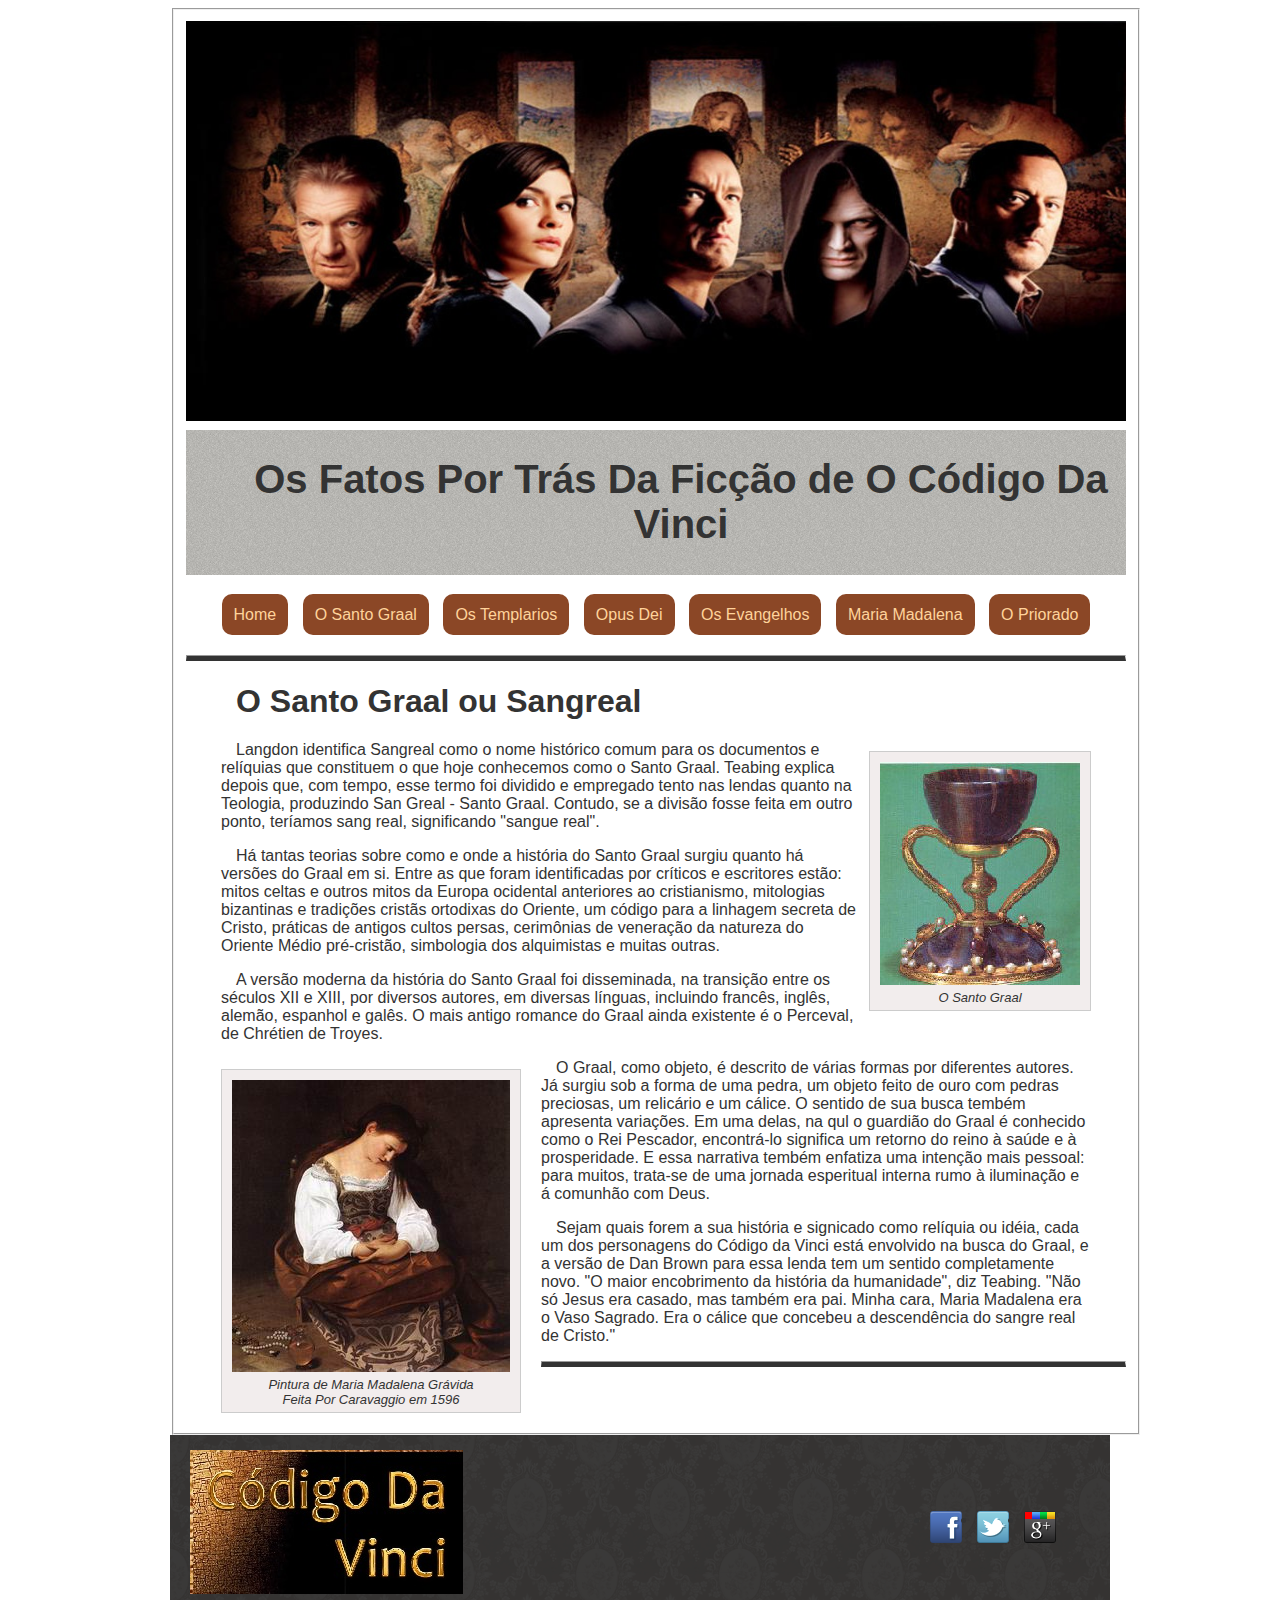
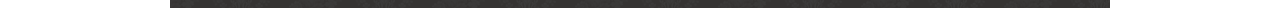
<file: santo-graal.html>
<!DOCTYPE html>
<html lang="br-pt">
  <head>
    <meta charset="utf-8">
    <title>Os Segredos do Código da Vinci</title>
    <link rel="stylesheet" href="css/sobre.css">
    <script src="js/banner.js"> </script>
  </head>
  <body>
    <fieldset>
    <div class="container">
   <!-- Início do cabeçalho ------------------------------------------------------------------------------------->
    <header>
      <img src="img/elenco.jpg" />
     </header>
      <!--  Fim do Cabeçalho  ------------------------------------------------------------------------------------>
      <nav id="titulo">
        <h1>Os Fatos Por Trás Da Ficção de O Código Da Vinci</h1>
      </nav>
      <!-- Início do menu  ----------------------------------------------------------------------------------------->
      <nav>
        <ul>
          <li><a href="index.html">Home</a></li>
          <li><a href="santo-graal.html">O Santo Graal</a></li>
          <li><a href="os-templarios.html">Os Templarios</a></li>
          <li><a href="opus-dai.html">Opus Dei</a></li>
          <li><a href="os-evangelhos.html">Os Evangelhos</a></li>
           <li><a href="maria-madalena.html">Maria Madalena</a></li>
           <li><a href="priorado-de-siao.html">O Priorado</a></li>
         </ul>
       </nav>
       <!-- Fim do menu  ------------------------------------------------------------------------------------------>
       <section>
         <!-- Início do artigo  -->
         <article class="codigo-da-vinci">
           <hr>
           <h1>O Santo Graal ou Sangreal</h1>

           <figure id="santo-graal">
            <img src="img/santo-graal.jpg">
              <figcaption>O Santo Graal</figcaption>
          </figure>

           <p>
             Langdon identifica Sangreal como o nome histórico comum para os documentos e relíquias
              que constituem o que hoje conhecemos como o Santo Graal. Teabing explica depois que, com
              tempo, esse termo foi dividido e empregado tento nas lendas quanto na Teologia, produzindo
              San Greal - Santo Graal. Contudo, se a divisão fosse feita em outro ponto, teríamos sang real,
              significando "sangue real".
             </p>
           <p>
            Há tantas teorias sobre como e onde a história do Santo Graal surgiu quanto há versões do Graal em si.
            Entre as que foram identificadas por críticos e escritores estão: mitos celtas e outros mitos da Europa
            ocidental anteriores ao cristianismo, mitologias bizantinas e tradições cristãs ortodixas do Oriente,
            um código para a linhagem secreta de Cristo, práticas de antigos cultos persas, cerimônias de veneração
            da natureza do Oriente Médio pré-cristão, simbologia dos alquimistas e muitas outras.
           </p>
           <p>
             A versão moderna da história do Santo Graal foi disseminada, na transição entre os séculos XII
             e XIII, por diversos autores, em diversas línguas, incluindo francês, inglês, alemão, espanhol e
             galês. O mais antigo romance do Graal ainda existente é o Perceval, de Chrétien de Troyes.
           </p>
           <figure id="maria-madalena1">
            <img src="img/maria-madalena-caravaggio-1596.jpg">
              <figcaption>Pintura de Maria Madalena Grávida <br> Feita Por Caravaggio em 1596</figcaption>
          </figure>
           <p>
             O Graal, como objeto, é descrito de várias formas por diferentes autores. Já surgiu sob a forma
             de uma pedra, um objeto feito de ouro com pedras preciosas, um relicário e um cálice. O sentido
              de sua busca tembém apresenta variações. Em uma delas, na qul o guardião do Graal é conhecido
              como o Rei Pescador, encontrá-lo significa um retorno do reino à saúde e à prosperidade. E essa
              narrativa tembém enfatiza uma intenção mais pessoal: para muitos, trata-se de uma jornada esperitual
              interna rumo à iluminação e á comunhão com Deus.
           </p>
           <p>
             Sejam quais forem a sua história e signicado como relíquia ou idéia, cada um dos personagens do
             Código da Vinci está envolvido na busca do Graal, e a versão de Dan Brown para essa lenda
             tem um sentido completamente novo. "O maior encobrimento da história da humanidade", diz
             Teabing. "Não só Jesus era casado, mas também era pai. Minha cara, Maria Madalena era o
             Vaso Sagrado. Era o cálice que concebeu a descendência do sangre real de Cristo."
           </p>

           <hr><br>
         </article> <!--  Fim do artigo  -->
       </section>
       </fieldset>
       <!--  Início do rodapé  ------------------------------------------------------------------------------------->
       <footer>
      <div class="container">
        <img src="img/codigo-da-vinci.jpg" alt="O Código da Vinci" >
        <ul class="social">
          <li><a href="http://facebook.com/codigodavinci" target="_blank">Facebook</a></li>
          <li><a href="http://twitter.com/codigodavinci" target="_blank">Twitter</a></li>
          <li><a href="http://plus.google.com/codigodavinci" target="_blank">Google+</a></li>
        </ul>
      </div>
    </footer>
    <!--  Fim do rodapé  ----------------------------------------------------------------------------------------->
      </div>
  </body>
</html>
</file>
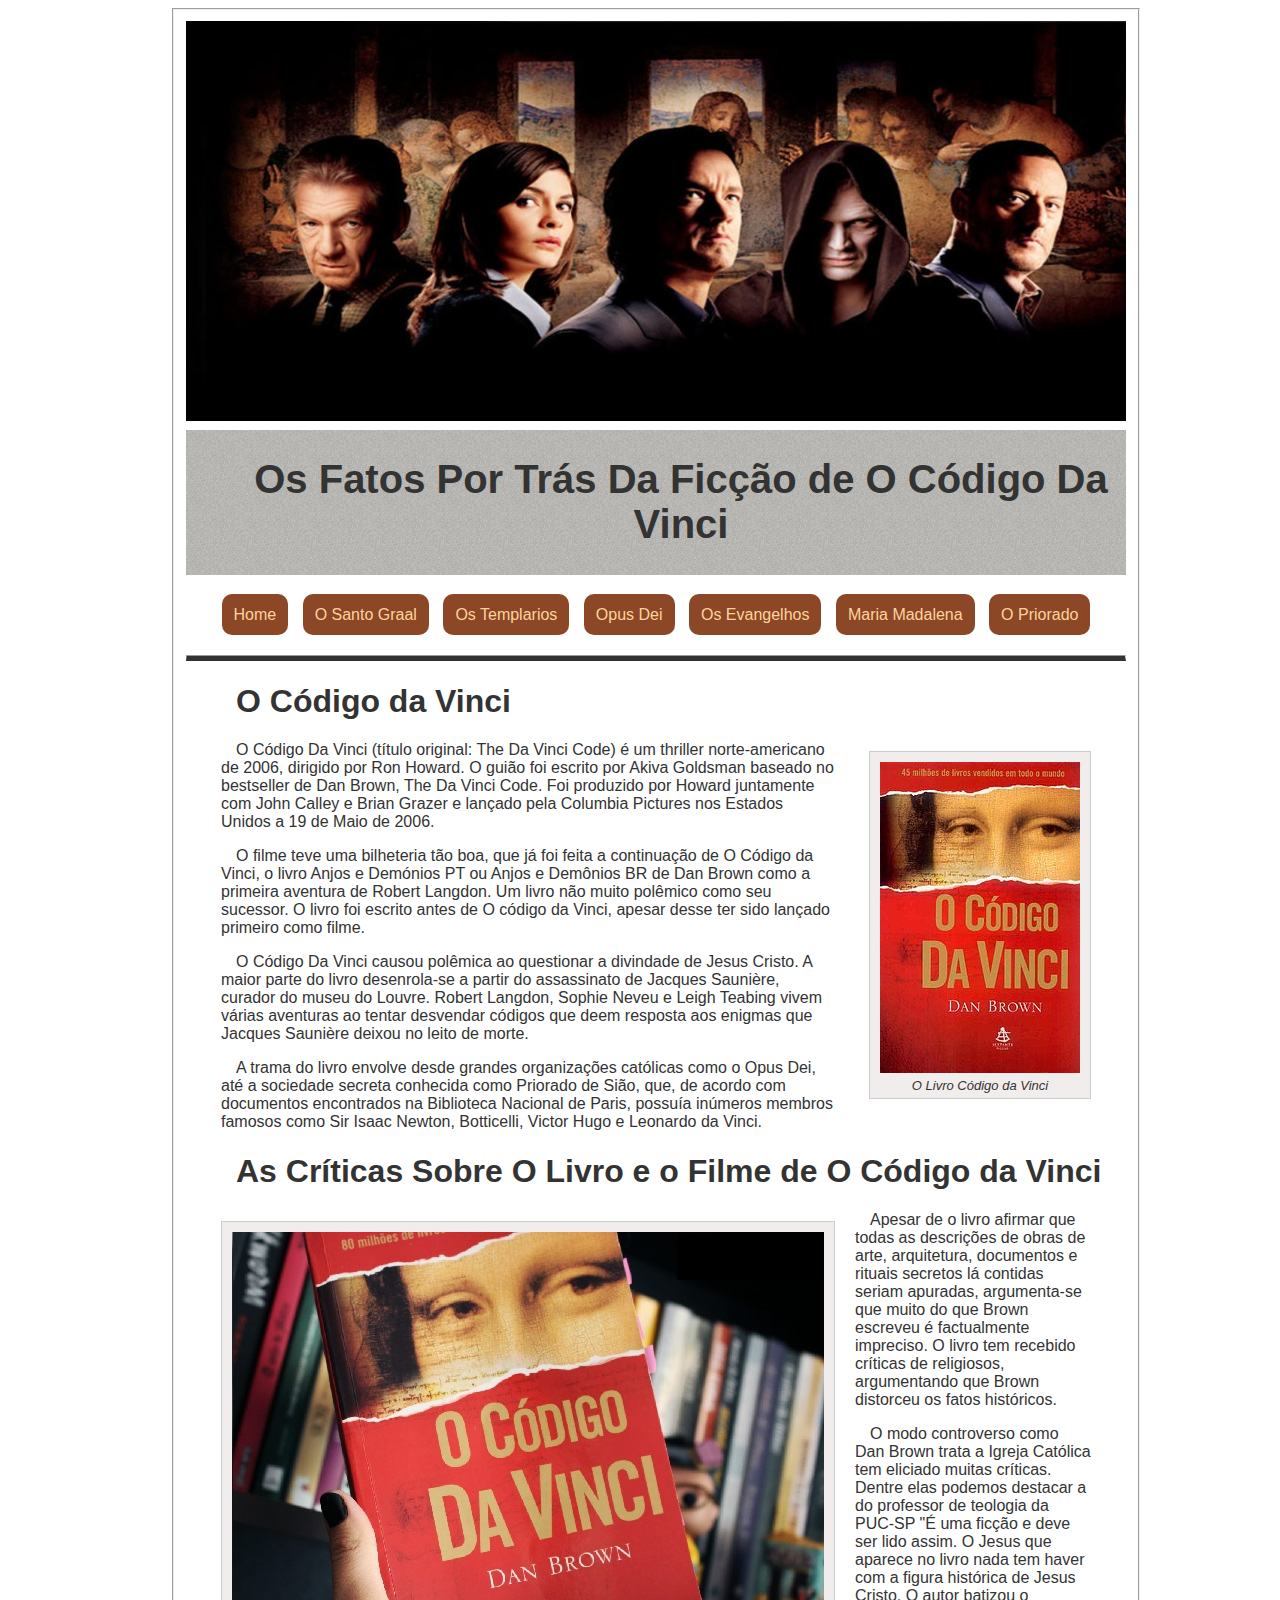
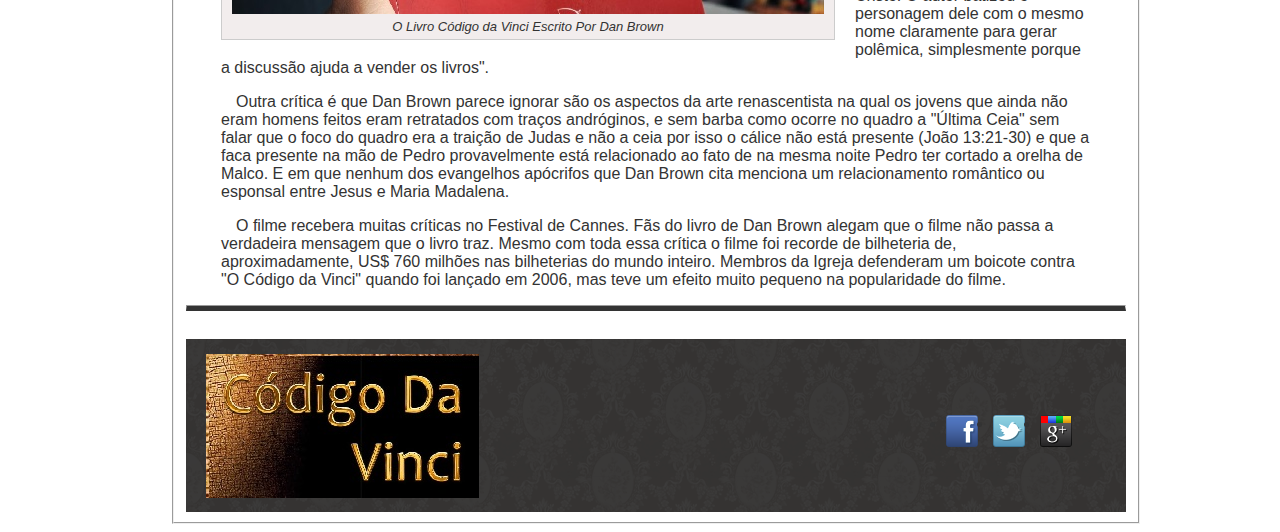
<file: sobre.html>
<!DOCTYPE html>
<html lang="br-pt">
  <head>
    <meta charset="utf-8">
    <title>Os Segredos do Código da Vinci</title>
    <link rel="stylesheet" href="css/sobre.css">
    <script src="js/banner.js"> </script>
  </head>
  <body>
    <fieldset>
    <div class="container">
   <!-- Início do cabeçalho ------------------------------------------------------------------------------------->
    <header>
        <img src="img/elenco.jpg" />
     </header>
      <!--  Fim do Cabeçalho  ------------------------------------------------------------------------------------>
      <nav id="titulo">
        <h1>Os Fatos Por Trás Da Ficção de O Código Da Vinci</h1>
      </nav>
      <!-- Início do menu  ----------------------------------------------------------------------------------------->
      <nav>
        <ul>
          <li><a href="sobre.html">Home</a></li>
          <li><a href="santo-graal.html">O Santo Graal</a></li>
          <li><a href="os-templarios.html">Os Templarios</a></li>
          <li><a href="opus-dai.html" >Opus Dei</a></li>
          <li><a href="os-evangelhos.html">Os Evangelhos</a></li>
           <li><a href="maria-madalena.html">Maria Madalena</a></li>
           <li><a href="priorado-de-siao.html">O Priorado</a></li>
         </ul>
       </nav>
       <!-- Fim do menu  ------------------------------------------------------------------------------------------>
       <section>
         <!-- Início do artigo sobre o tema -->
         <article class="codigo-da-vinci">
           <hr>
           <h1>O Código da Vinci</h1>

           <figure id="livro">
              <img src="img/livro.jpg">
              <figcaption>O Livro Código da Vinci</figcaption>
          </figure>

           <p>
             O Código Da Vinci (título original: The Da Vinci Code) é um thriller norte-americano de 2006,
             dirigido por Ron Howard. O guião foi escrito por Akiva Goldsman baseado no bestseller de
             Dan Brown, The Da Vinci Code. Foi produzido por Howard juntamente com John Calley e
             Brian Grazer e lançado pela Columbia Pictures nos Estados Unidos a 19 de Maio de 2006.
           </p>
           <p>
             O filme teve uma bilheteria tão boa, que já foi feita a continuação de O Código da Vinci, o
              livro Anjos e Demónios PT ou Anjos e Demônios BR de Dan Brown como a primeira aventura
              de Robert Langdon. Um livro não muito polêmico como seu sucessor. O livro foi escrito antes
               de O código da Vinci, apesar desse ter sido lançado primeiro como filme.
           </p>
           <p>
             O Código Da Vinci causou polêmica ao questionar a divindade de Jesus Cristo. A maior parte
             do livro desenrola-se a partir do assassinato de Jacques Saunière, curador do museu do Louvre.
             Robert Langdon, Sophie Neveu e Leigh Teabing vivem várias aventuras ao tentar desvendar
             códigos que deem resposta aos enigmas que Jacques Saunière deixou no leito de morte.
           </p>
           <p>
             A trama do livro envolve desde grandes organizações católicas como o Opus Dei, até a sociedade
              secreta conhecida como Priorado de Sião, que, de acordo com documentos encontrados na
              Biblioteca Nacional de Paris, possuía inúmeros membros famosos como Sir Isaac Newton,
              Botticelli, Victor Hugo e Leonardo da Vinci.
           </p>

         </article>
          <!--  Fim do artigo sobre o tema ---------------------------------------------------------------------->
          <!-- Início do artigo sobre as criticas  ------------------------------------------------------------------>
         <article class="codigo-da-vinci">

           <h1>As Críticas Sobre O Livro e o Filme de O Código da Vinci</h1>

           <figure id="livro2">
              <img src="img/livro-do-codigo-da-vinci.jpg">
              <figcaption>O Livro Código da Vinci Escrito Por Dan Brown</figcaption>
          </figure>

           <p>
             Apesar de o livro afirmar que todas as descrições de obras de arte, arquitetura, documentos
            e rituais secretos lá contidas seriam apuradas, argumenta-se que muito do que Brown escreveu
            é factualmente impreciso. O livro tem recebido críticas de religiosos, argumentando que Brown
            distorceu os fatos históricos.
           </p>
           <p>
             O modo controverso como Dan Brown trata a Igreja Católica tem eliciado muitas críticas.
             Dentre elas podemos destacar a do professor de teologia da PUC-SP "É uma ficção e deve
              ser lido assim. O Jesus que aparece no livro nada tem haver com a figura histórica de Jesus
              Cristo. O autor batizou o personagem dele com o mesmo nome claramente para gerar
               polêmica, simplesmente porque a discussão ajuda a vender os livros".
           </p>
           <p>
             Outra crítica é que Dan Brown parece ignorar são os aspectos da arte renascentista na qual
             os jovens que ainda não eram homens feitos eram retratados com traços andróginos, e sem
              barba como ocorre no quadro a "Última Ceia" sem falar que o foco do quadro era a traição
              de Judas e não a ceia por isso o cálice não está presente (João 13:21-30) e que a faca presente
              na mão de Pedro provavelmente está relacionado ao fato de na mesma noite Pedro ter cortado
              a orelha de Malco. E em que nenhum dos evangelhos apócrifos que Dan Brown cita menciona
               um relacionamento romântico ou esponsal entre Jesus e Maria Madalena.
           </p>
           <p>
             O filme recebera muitas críticas no Festival de Cannes. Fãs do livro de Dan Brown alegam
              que o filme não passa a verdadeira mensagem que o livro traz. Mesmo com toda essa crítica
              o filme foi recorde de bilheteria de, aproximadamente, US$ 760 milhões nas bilheterias do
               mundo inteiro. Membros da Igreja defenderam um boicote contra "O Código da Vinci" quando
               foi lançado em 2006, mas teve um efeito muito pequeno na popularidade do filme.
           </p>
           <hr><br>
         </article>
         <!--  Fim do artigo sobre as criticas  ------------------------------------------------------------------->
       </section>
       <!--  Início do rodapé  ------------------------------------------------------------------------------------->
       <footer>
      <div class="container">
        <img src="img/codigo-da-vinci.jpg" alt="O Código da Vinci" >
        <ul class="social">
          <li><a href="http://facebook.com/codigodavinci" target="_blank">Facebook</a></li>
          <li><a href="http://twitter.com/codigodavinci" target="_blank">Twitter</a></li>
          <li><a href="http://plus.google.com/codigodavinci" target="_blank">Google+</a></li>
        </ul>
      </div>
    </footer>
    <!--  Fim do rodapé  ----------------------------------------------------------------------------------------->
      </div>
      </fieldset>
  </body>
</html>
</file>
<file: css/sobre.css>
body {
  color: #333333;
  font-family: "Lucida Sans Unicode", "Lucida Grande", sans-serif;
  margin-left: auto;
  margin-right: auto;
  width: 940px;
}

h1 {
  margin-left: 50px;
}

#titulo {
  background-image: url(../img/sobre-background.jpg);
  padding: 0;
  padding-top: 1px;
  padding-bottom: 1px;
  text-align: center;
  font-size: 20px;
}

header img {
  background-position: center;
  height: 400px;
	width: 940px;
	padding-top: 5px;
  padding-bottom: 5px;
}

nav{
  text-align:center;
  width: 940px;
  padding-top: 15px;
  padding-bottom: 5px;
}

nav ul{
  font-size: 16px;
  padding: 0;
}

nav ul li{
  list-style: none;
  display: inline;
  margin: 5px 5px;
}

nav ul li a {
	text-decoration: none;
	background-color: rgb(139, 71, 38);
	color: rgb(255, 211, 155);
	padding: 12px 12px;
	border-radius: 10px;
	transition: 0.5s;
}

nav ul li a:hover {
  border-style: solid;
  background-color: #ff6600;
}

figure {
  background-color: #F2EDED;
  border: 1px solid #CCC;
  text-align: center;
  padding: 10px;
  margin: 10px;
}

figcaption {
  font-style: italic;
  margin-top: 1px;
  font-size: 13px;
}

p{
  padding: 0  35px;
  text-indent: 15px;
}

#constituicao-do-priorado {
  margin-left: 35px;
  margin-right: 35px;
}

#livro, #opus-dai, #templario1, #constituicao-do-priorado {
  margin-left: 35px;
  margin-right: 35px;
  float:right;
  padding-bottom: 5px;
}

#santa-ceia, #concilio-niceia, #santo-graal, #padre{
  margin-left: auto;
  margin-right: 35px;
  float: right;
  padding-bottom: 5px;
  margin-left: 10px;
}

#constantino, #maria-madalena, #maria-madalena1, #templario2, #livro2{
  margin-left: auto;
  margin-right: 35px;
  float:left;
  padding-bottom: 5px;
  margin-left: 35px;
  margin-right: 20px;
}

#livros {
  margin-left: auto;
  margin-right: auto;
  float: right;
  padding-bottom: 5px;
  margin-left: 10px;
  margin-right: 10px;
}

 hr {
  width:inherit;
  border-bottom: 5px solid #333333;
  margin-top: 10px;
  margin-bottom: 10px;
}

footer {
  background-image: url(../img/fundo-rodape.png);
  clear: both;
  padding: 10px 10px;
  width: 920px;
  padding-bottom: 10px;
}

footer .container {
  position: relative;
}

.social {
  position: absolute;
  top: 50px;
  right: 0;
}

.social li {
  float: left;
  margin-left: 15px;
}

.social li a {
  height: 32px;
  width: 32px;
  display: block;
  text-indent: -9999px;
  margin-bottom: 25px;
}

.social a[href*="facebook.com"] {
  background-image: url(../img/facebook.png);
}

.social a[href*="twitter.com"] {
  background-image: url(../img/twitter.png);
}

.social a[href*="plus.google.com"] {
  background-image: url(../img/googleplus.png);
}

footer div img {
  margin-left: 10px;
  margin-top: 5px;
}

footer div ul {
  width: 185px;
}
</file>
